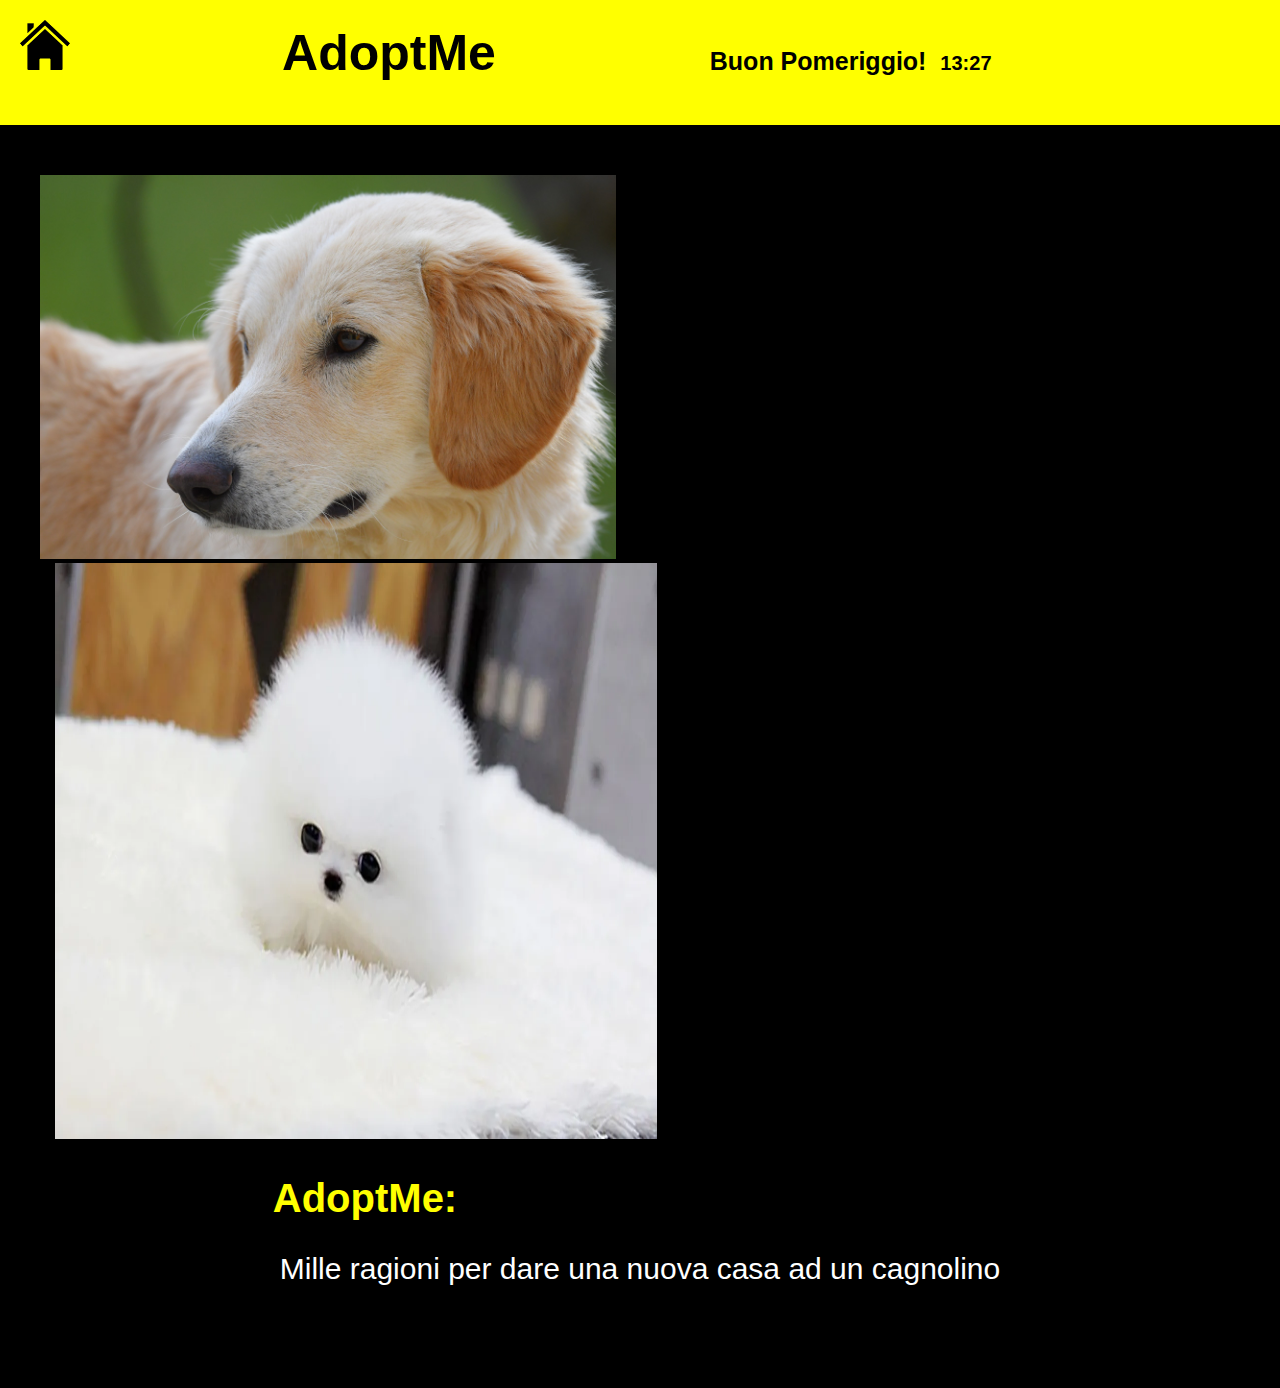
<file: index.html>
<!DOCTYPE html>
    <html>
        <head>
            <title>AdoptMe</title>
            <link rel="stylesheet" href="css/index.css">
        </head>
        
        <body>

            <script src="js/display_date.js"></script>

            <h1 id="title">
                <div>
                    <a href="index.html"><img src="img/home_icon.png" alt="Icon" width="50" height="50"></a>           
                    <span>AdoptMe</span>
                    <span id="greeting_message"></span>
                    <span id="date"></span>
                    <a href="motivations.html"><button id="button-benefits">vantaggi</button></a>
                    <a href="top_breeds.html"><button id="button-breeds">migliori razze</button></a>
                    <a href="table.html"><button id="button-multiplication-table">tabella</button></a>
                </div>
            </h1>
            

            <img id="doggo-1" src="img/cagnolino.jpg" alt="cagnolino1" width="500" height="500">
            <img id="doggo-2" src="img/cagnolino2.jpg" alt="cagnolino2" width="500" height="500">

            <h2 id="titolo-fondo-pagina">AdoptMe:</h1>
            <br>
            <p id="paragrafo-titolo" >Mille ragioni per dare una nuova casa ad un cagnolino</p>

            <br>
            <br>

            <a href="tabella_razze.html">Clicca qui per la tabella delle migliori razze</a>
            <br>
            <a href="motivi_per_prendere_un_cane.html">Clicca qui per capire perchè prendere un cane</a>


        </body>
    </html>
</file>
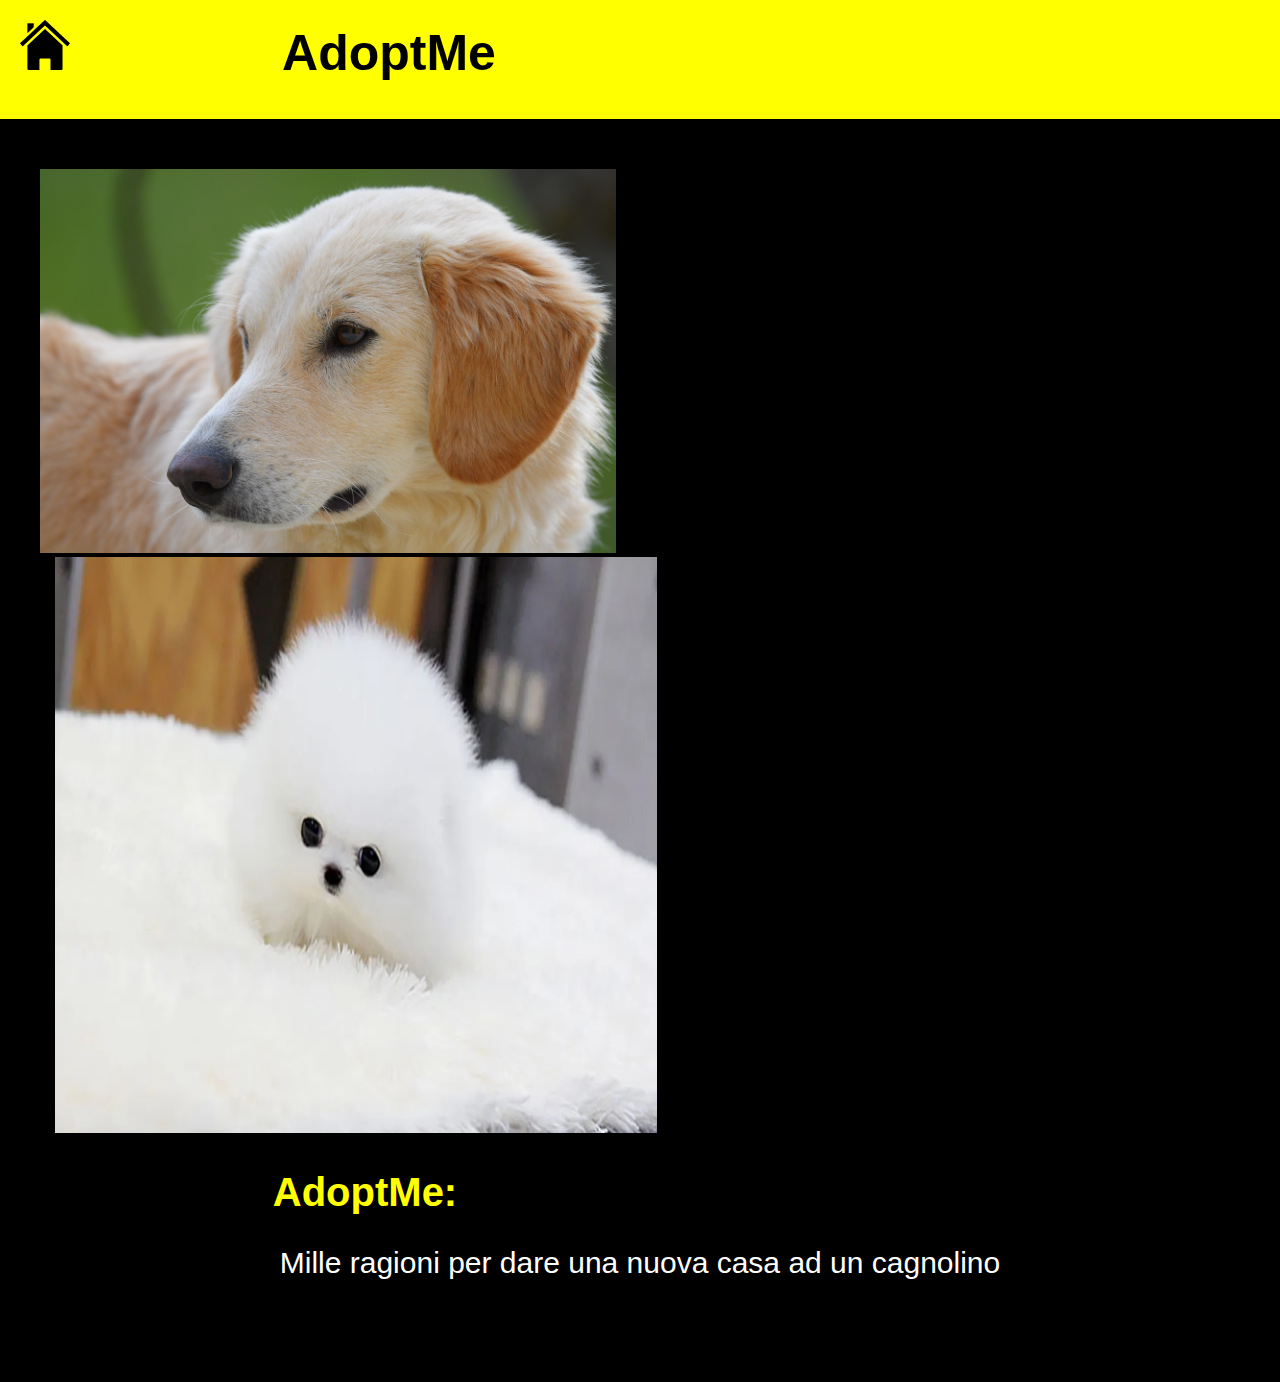
<file: LAB_02_10_Migliorini/index.html>
<!DOCTYPE html>
    <html>
        <head>
            <title>AdoptMe</title>
            <link rel="stylesheet" href="css/style.css">
        </head>
        
        <body>
            
            <h1 id="titolo">
                <div>
                    <a href="index.html"><img src="img/home_icon.png" alt="Icon" width="50" height="50"></a>           
                    <span>AdoptMe</span>
                    <a href="motivi_per_prendere_un_cane.html"><button id="bottone_vantaggi">vantaggi</button></a>
                    <a href="tabella_razze.html"><button id="bottone_razze">migliori razze</button></a>
                </div>
            </h1>
            

            <img id="cagnolino-1" src="img/cagnolino.jpg" alt="cagnolino1" width="500" height="500">
            <img id="cagnolino-2" src="img/cagnolino2.jpg" alt="cagnolino2" width="500" height="500">

            <h2 id="header-immagini-cagnolini">AdoptMe:</h1>
            <br>
            <p id="paragrafo-titolo" >Mille ragioni per dare una nuova casa ad un cagnolino</p>

            <br>
            <br>

            <a href="tabella_razze.html">Clicca qui per la tabella delle migliori razze</a>
            <br>
            <a href="motivi_per_prendere_un_cane.html">Clicca qui per capire perchè prendere un cane</a>


        </body>
    </html>
</file>
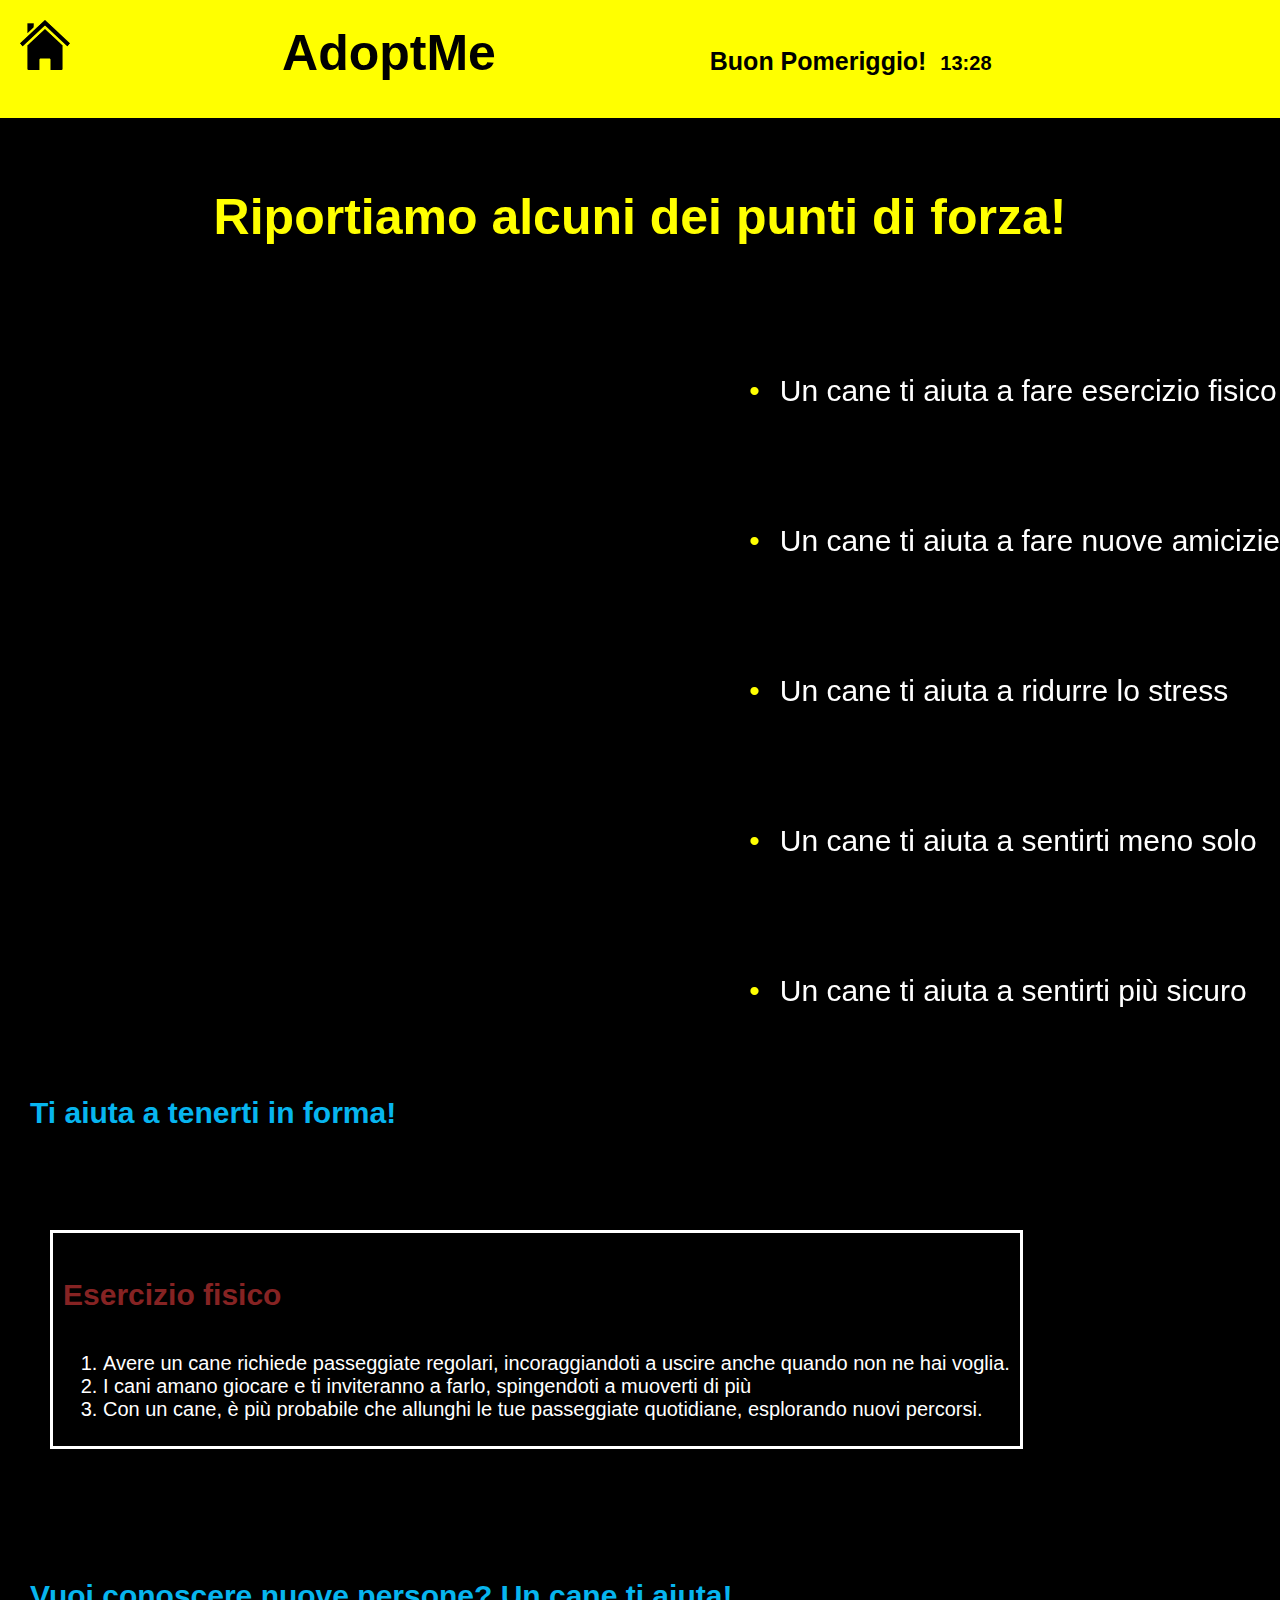
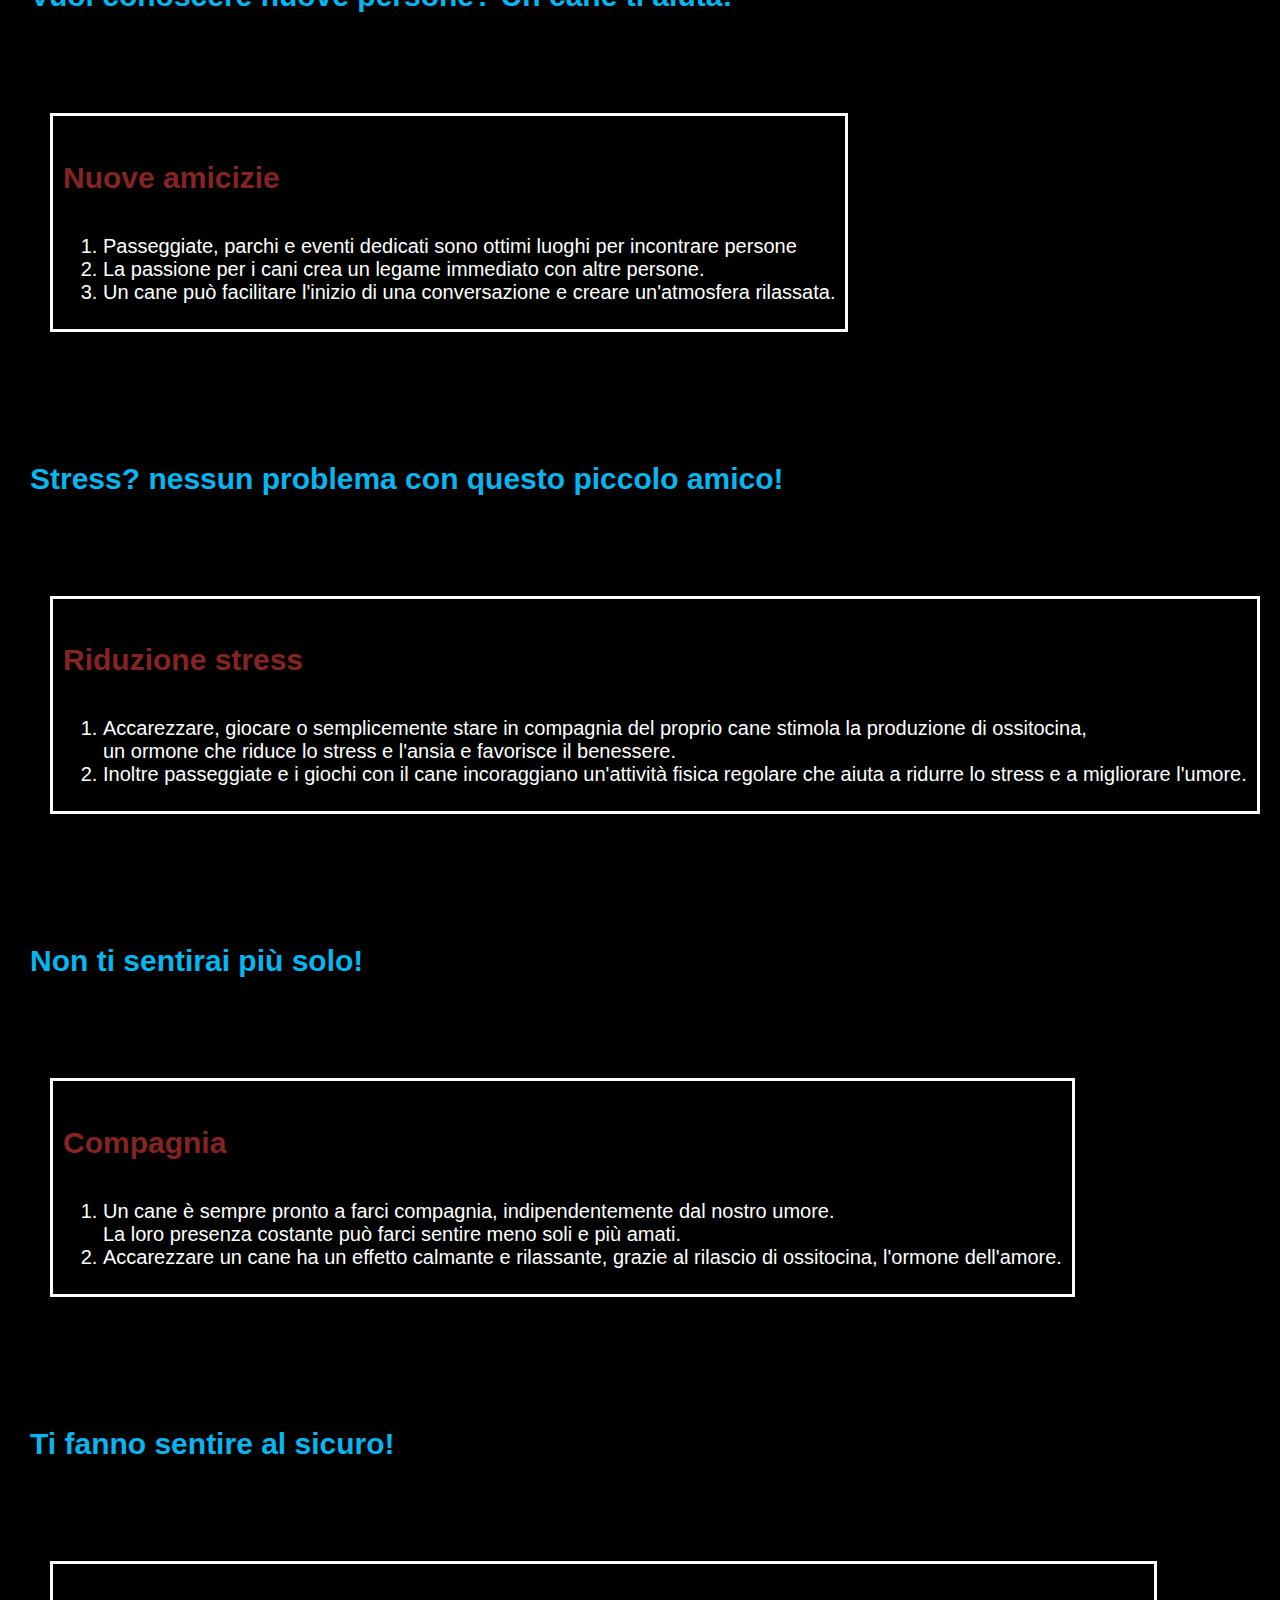
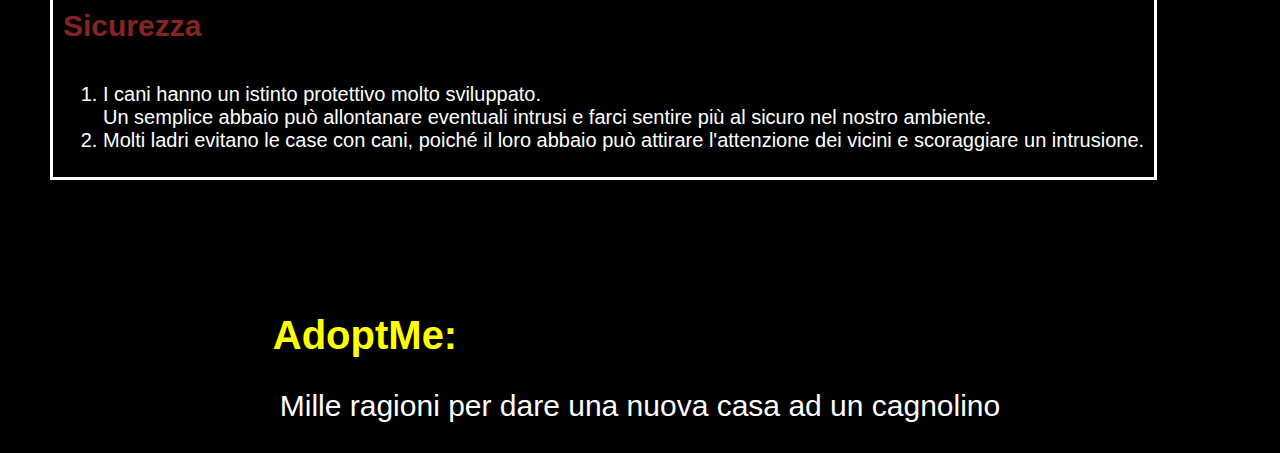
<file: motivations.html>
<!DOCTYPE html>
<html>
    <head>
        <title>AdoptMe</title>
        <link rel="stylesheet" href="css/motivations.css">
    </head>
    
    <body>

        
        <script src="js/display_date.js"></script>

        <h1 id="title">
            <div class="container">
                <a href="index.html"><img src="img/home_icon.png" alt="Icon" width="50" height="50"></a>           
                <span>AdoptMe</span>
                <span id="greeting_message"></span>
                <span id="date"></span>
                <a href="motivations.html"><button id="button-benefits">vantaggi</button></a>
                <a href="top_breeds.html"><button id="button-breeds">migliori razze</button></a>
                <a href="table.html"><button id="button-multiplication-table">tabella</button></a>
            </div>
        </h1>
        
        <h2 id="page-title-reasons">Riportiamo alcuni dei punti di forza!</h2>

        <ul>
            <li><a id="link-topic" href="#paragraph-exercise">Un cane ti aiuta a fare esercizio fisico</a></li>
            <li><a id="link-topic" href="#paragraph-friendship">Un cane ti aiuta a fare nuove amicizie</a></li>
            <li><a id="link-topic" href="#paragraph-stress">Un cane ti aiuta a ridurre lo stress</a></li>
            <li><a id="link-topic" href="#paragraph-loneliness">Un cane ti aiuta a sentirti meno solo</a></li>
            <li><a id="link-topic" href="#paragraph-security">Un cane ti aiuta a sentirti più sicuro</a></li>
        </ul>

        <h3 id="paragraph-exercise" class="paragraph-title">Ti aiuta a tenerti in forma!</h3>
         
        <div id="paragraph-explanation" class="border-box">
            <h4 id="paragraph-name">Esercizio fisico</h4>
            <ol class="paragraph-content">
                <li>Avere un cane richiede passeggiate regolari, incoraggiandoti a uscire anche quando non ne hai voglia.</li>
                <li>I cani amano giocare e ti inviteranno a farlo, spingendoti a muoverti di più</li>
                <li>Con un cane, è più probabile che allunghi le tue passeggiate quotidiane, esplorando nuovi percorsi.</li>
            </ol>
        </div>

        <h3 id="paragraph-friendship" class="paragraph-title">Vuoi conoscere nuove persone? Un cane ti aiuta!</h3>
         
        <div id="paragraph-explanation" class="border-box">
            <h4 id="paragraph-name">Nuove amicizie</h4>
            <ol class="paragraph-content">
                <li>Passeggiate, parchi e eventi dedicati sono ottimi luoghi per incontrare persone</li>
                <li>La passione per i cani crea un legame immediato con altre persone.</li>
                <li>Un cane può facilitare l'inizio di una conversazione e creare un'atmosfera rilassata.</li>
            </ol>
        </div>

        <h3 id="paragraph-stress" class="paragraph-title">Stress? nessun problema con questo piccolo amico!</h3>
         
        <div id="paragraph-explanation" class="border-box">
            <h4 id="paragraph-name">Riduzione stress</h4>
            <ol class="paragraph-content">
                <li>Accarezzare, giocare o semplicemente stare in compagnia del proprio cane stimola la produzione di ossitocina,<br> un ormone che riduce lo stress e l'ansia e favorisce il benessere.</li>
                <li>Inoltre passeggiate e i giochi con il cane incoraggiano un'attività fisica regolare che aiuta a ridurre lo stress e a migliorare l'umore.</li>
            </ol>
        </div>

        <h3 id="paragraph-loneliness" class="paragraph-title">Non ti sentirai più solo!</h3>
         
        <div id="paragraph-explanation" class="border-box">
            <h4 id="paragraph-name">Compagnia</h4>
            <ol class="paragraph-content">
                <li>Un cane è sempre pronto a farci compagnia, indipendentemente dal nostro umore.<br>La loro presenza costante può farci sentire meno soli e più amati.</li>
                <li> Accarezzare un cane ha un effetto calmante e rilassante, grazie al rilascio di ossitocina, l'ormone dell'amore.</li>
            </ol>
        </div>

        <h3 id="paragraph-security" class="paragraph-title">Ti fanno sentire al sicuro!</h3>
         
        <div id="paragraph-explanation" class="border-box">
            <h4 id="paragraph-name">Sicurezza</h4>
            <ol class="paragraph-content">
                <li>I cani hanno un istinto protettivo molto sviluppato.<br> Un semplice abbaio può allontanare eventuali intrusi e farci sentire più al sicuro nel nostro ambiente.</li>
                <li>Molti ladri evitano le case con cani, poiché il loro abbaio può attirare l'attenzione dei vicini e scoraggiare un intrusione.</li>
            </ol>
        </div>

        <h2 id="footer-title">AdoptMe:</h2>
        <br>
        <p id="footer-paragraph">Mille ragioni per dare una nuova casa ad un cagnolino</p> 

    </body>
</html>
</file>
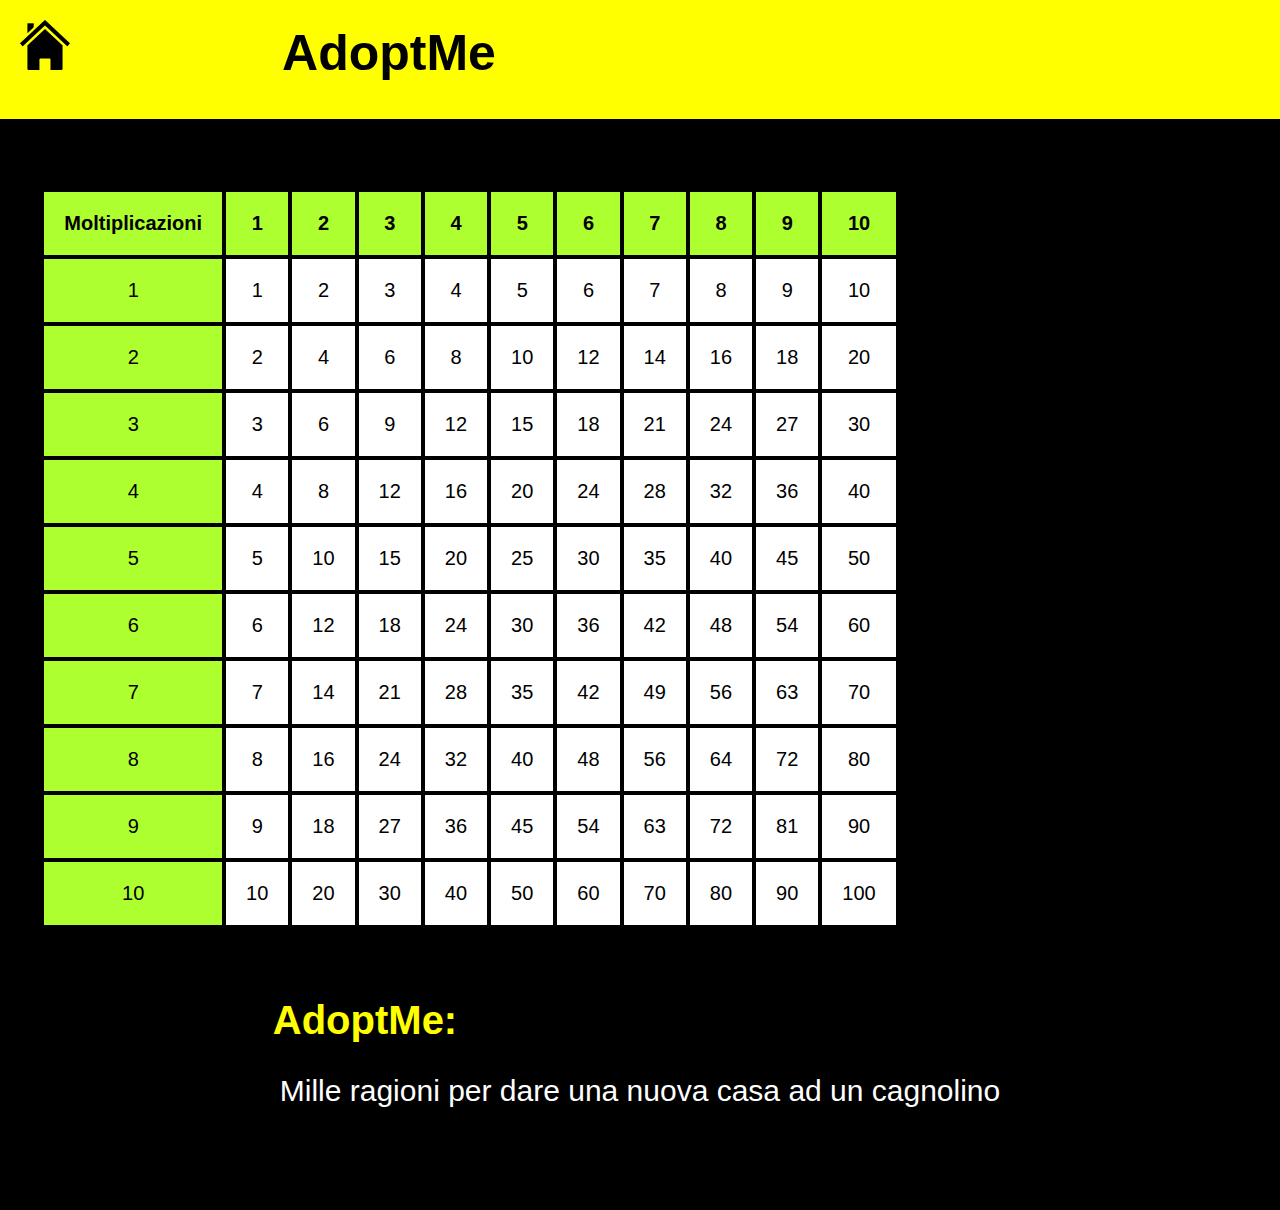
<file: table.html>
<!DOCTYPE html>
    <html>
        <head>
            <title>AdoptMe</title>
            <link rel="stylesheet" href="css/table.css">
        </head>
        
        <body>
            
            <h1 id="title">
                <div>
                    <a href="index.html"><img src="img/home_icon.png" alt="Icon" width="50" height="50"></a>           
                    <span>AdoptMe</span>
                    <a href="motivations.html"><button id="button-benefits">vantaggi</button></a>
                    <a href="top_breeds.html"><button id="button-breeds">migliori razze</button></a>
                </div>
            </h1>
            
            
            <table id="table-math">
                <tr>
                    <th>Moltiplicazioni</th>      
                </tr>

            </table>


            <h2 id="titolo-fondo-pagina">AdoptMe:</h1>
            <br>
            <p id="paragrafo-titolo" >Mille ragioni per dare una nuova casa ad un cagnolino</p>

            <br>
            <br>

            <a href="tabella_razze.html">Clicca qui per la tabella delle migliori razze</a>
            <br>
            <a href="motivi_per_prendere_un_cane.html">Clicca qui per capire perchè prendere un cane</a>

            <script src="js/table.js"></script>
        </body>
    </html>
</file>
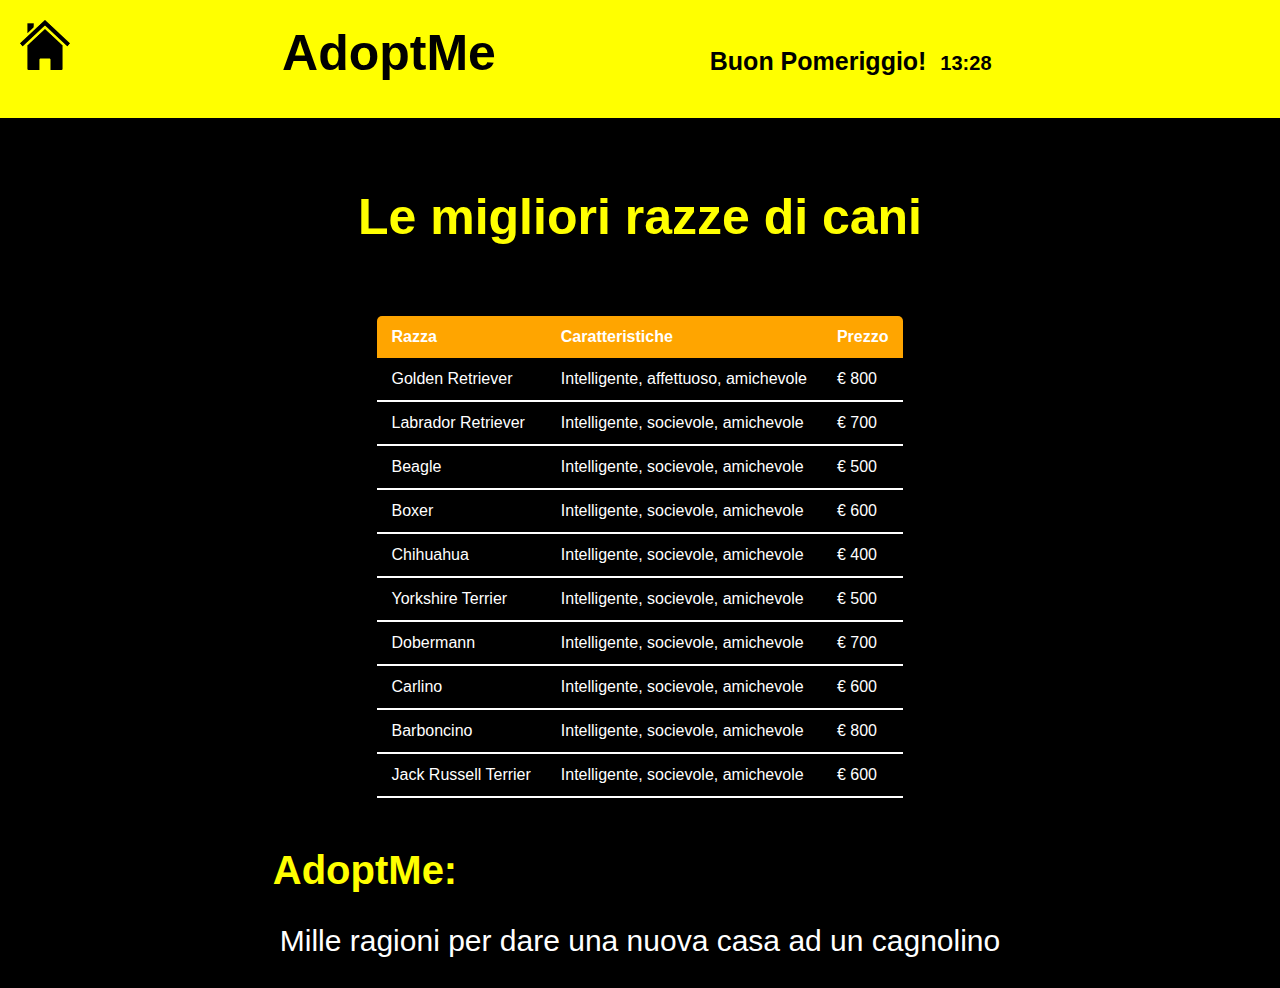
<file: top_breeds.html>
<!DOCTYPE html>
    <html>
        <head>
            <title>AdoptMe</title>
            <link rel="stylesheet" href="css/top_breeds.css">
        </head>
        
        <body>
            
            <script src="js/display_date.js"></script>

            <h1 id="title">
                <div>
                    <a href="index.html"><img src="img/home_icon.png" alt="Icon" width="50" height="50"></a>           
                    <span>AdoptMe</span>
                    <span id="greeting_message"></span>
                    <span id="date"></span>
                    <a href="motivations.html"><button id="button-advantages">vantaggi</button></a>
                    <a href="top_breeds.html"><button id="button-breeds">migliori razze</button></a>
                    <a href="table.html"><button id="button-multiplication-table">tabella</button></a>
                </div>
            </h1>
            
            <h2 id="breeds-page-title">Le migliori razze di cani</h2>


            <table class="content-table">
              <thead>
                  <tr>
                      <th>Razza</th>
                      <th>Caratteristiche</th>
                      <th>Prezzo</th>
                  </tr>
                  <tr>
                      <td>Golden Retriever</td>
                      <td>Intelligente, affettuoso, amichevole</td>
                      <td>€ 800</td>
                  </tr>
                  <tr>
                      <td>Labrador Retriever</td>
                      <td>Intelligente, socievole, amichevole</td>
                      <td>€ 700</td>
                  </tr>
                  <tr>
                      <td>Beagle</td>
                      <td>Intelligente, socievole, amichevole</td>
                      <td>€ 500</td>
                  </tr>
                  <tr>
                      <td>Boxer</td>
                      <td>Intelligente, socievole, amichevole</td>
                      <td>€ 600</td>
                  </tr>
                  <tr>
                      <td>Chihuahua</td>
                      <td>Intelligente, socievole, amichevole</td>
                      <td>€ 400</td>
                  </tr>
                  <tr>
                      <td>Yorkshire Terrier</td>
                      <td>Intelligente, socievole, amichevole</td>
                      <td>€ 500</td>
                  </tr>
                  <tr>
                      <td>Dobermann</td>
                      <td>Intelligente, socievole, amichevole</td>
                      <td>€ 700</td>
                  </tr>
                  <tr>
                      <td>Carlino</td>
                      <td>Intelligente, socievole, amichevole</td>
                      <td>€ 600</td>
                  </tr>
                  <tr>
                      <td>Barboncino</td>
                      <td>Intelligente, socievole, amichevole</td>
                      <td>€ 800</td>
                  </tr>
                  <tr>
                      <td>Jack Russell Terrier</td>
                      <td>Intelligente, socievole, amichevole</td>
                      <td>€ 600</td>
                  </tr>

              </thead>     
          </table>


            <h2 id="title-bottom-page">AdoptMe:</h1>
            <br>
            <p id="paragraph-title" >Mille ragioni per dare una nuova casa ad un cagnolino</p>

              <!-- Add the following code snippet to the body of the page: -->

        </body>
    </html>
</file>
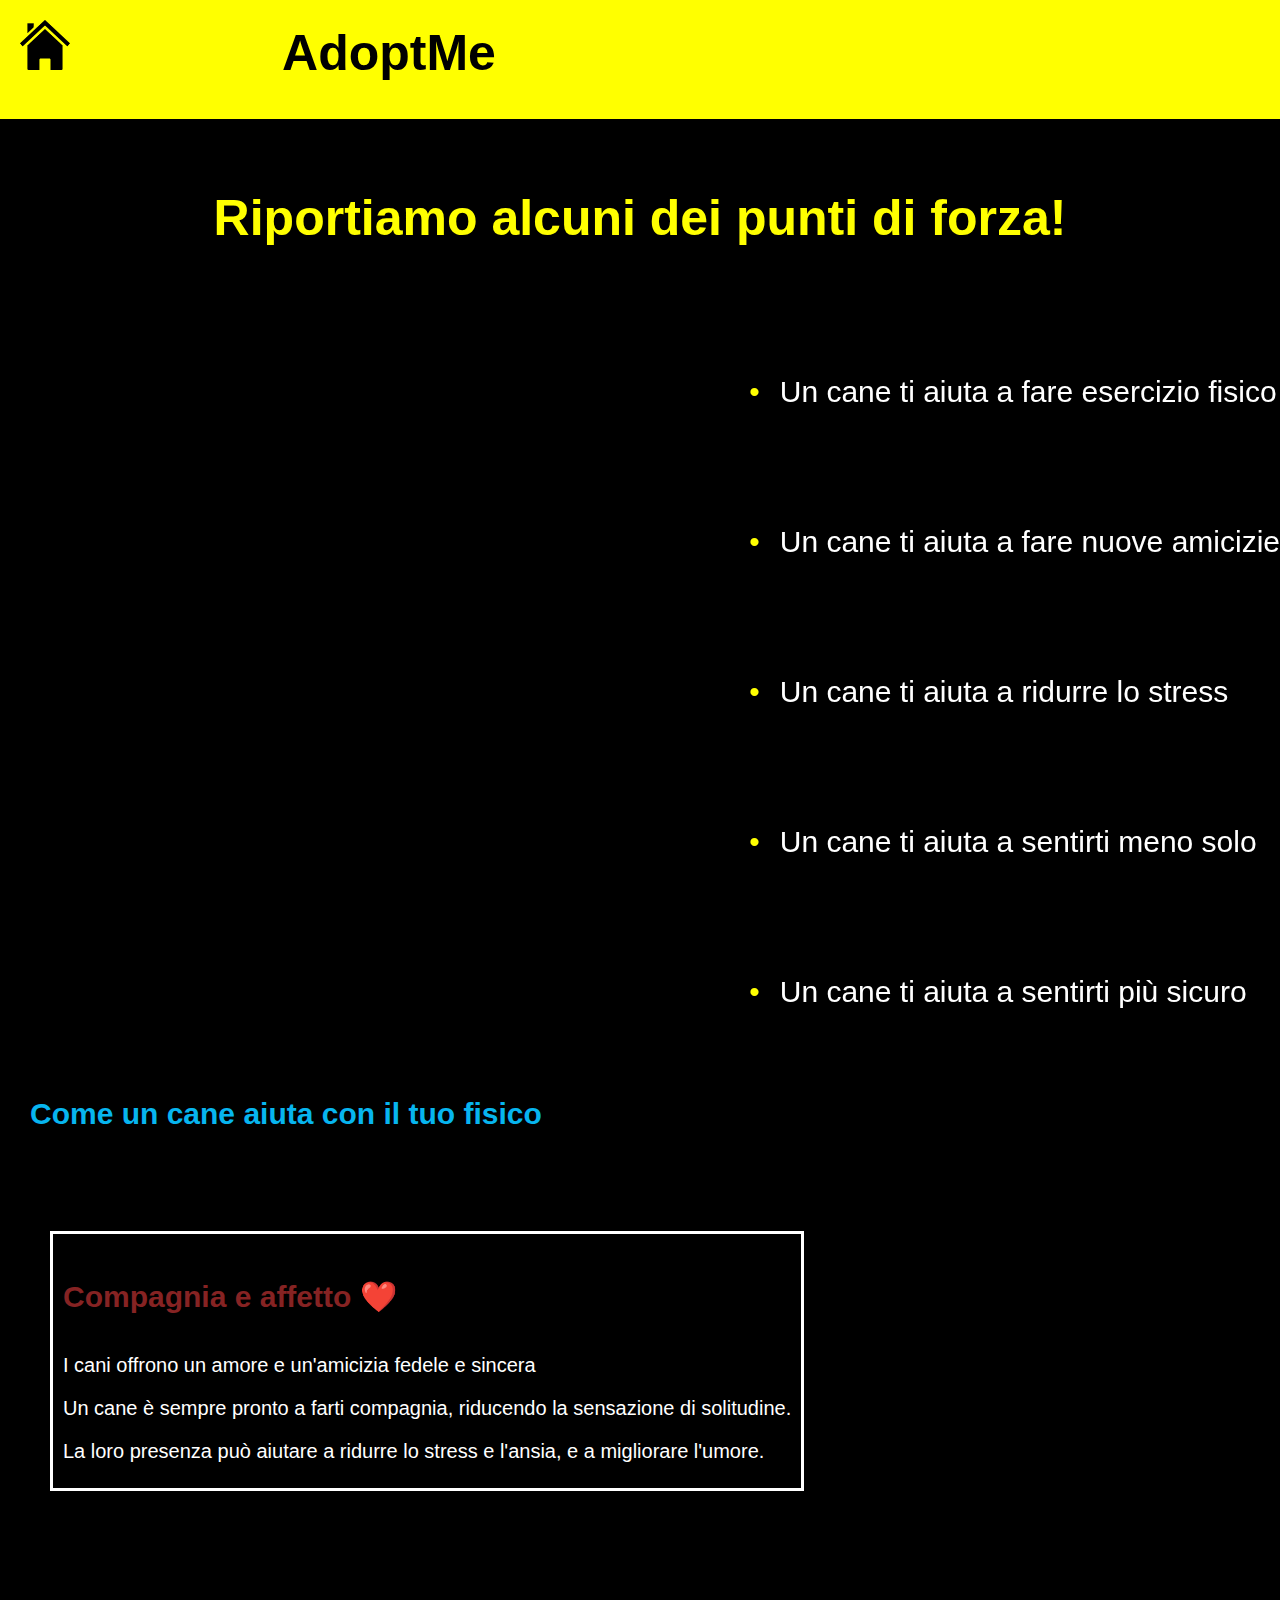
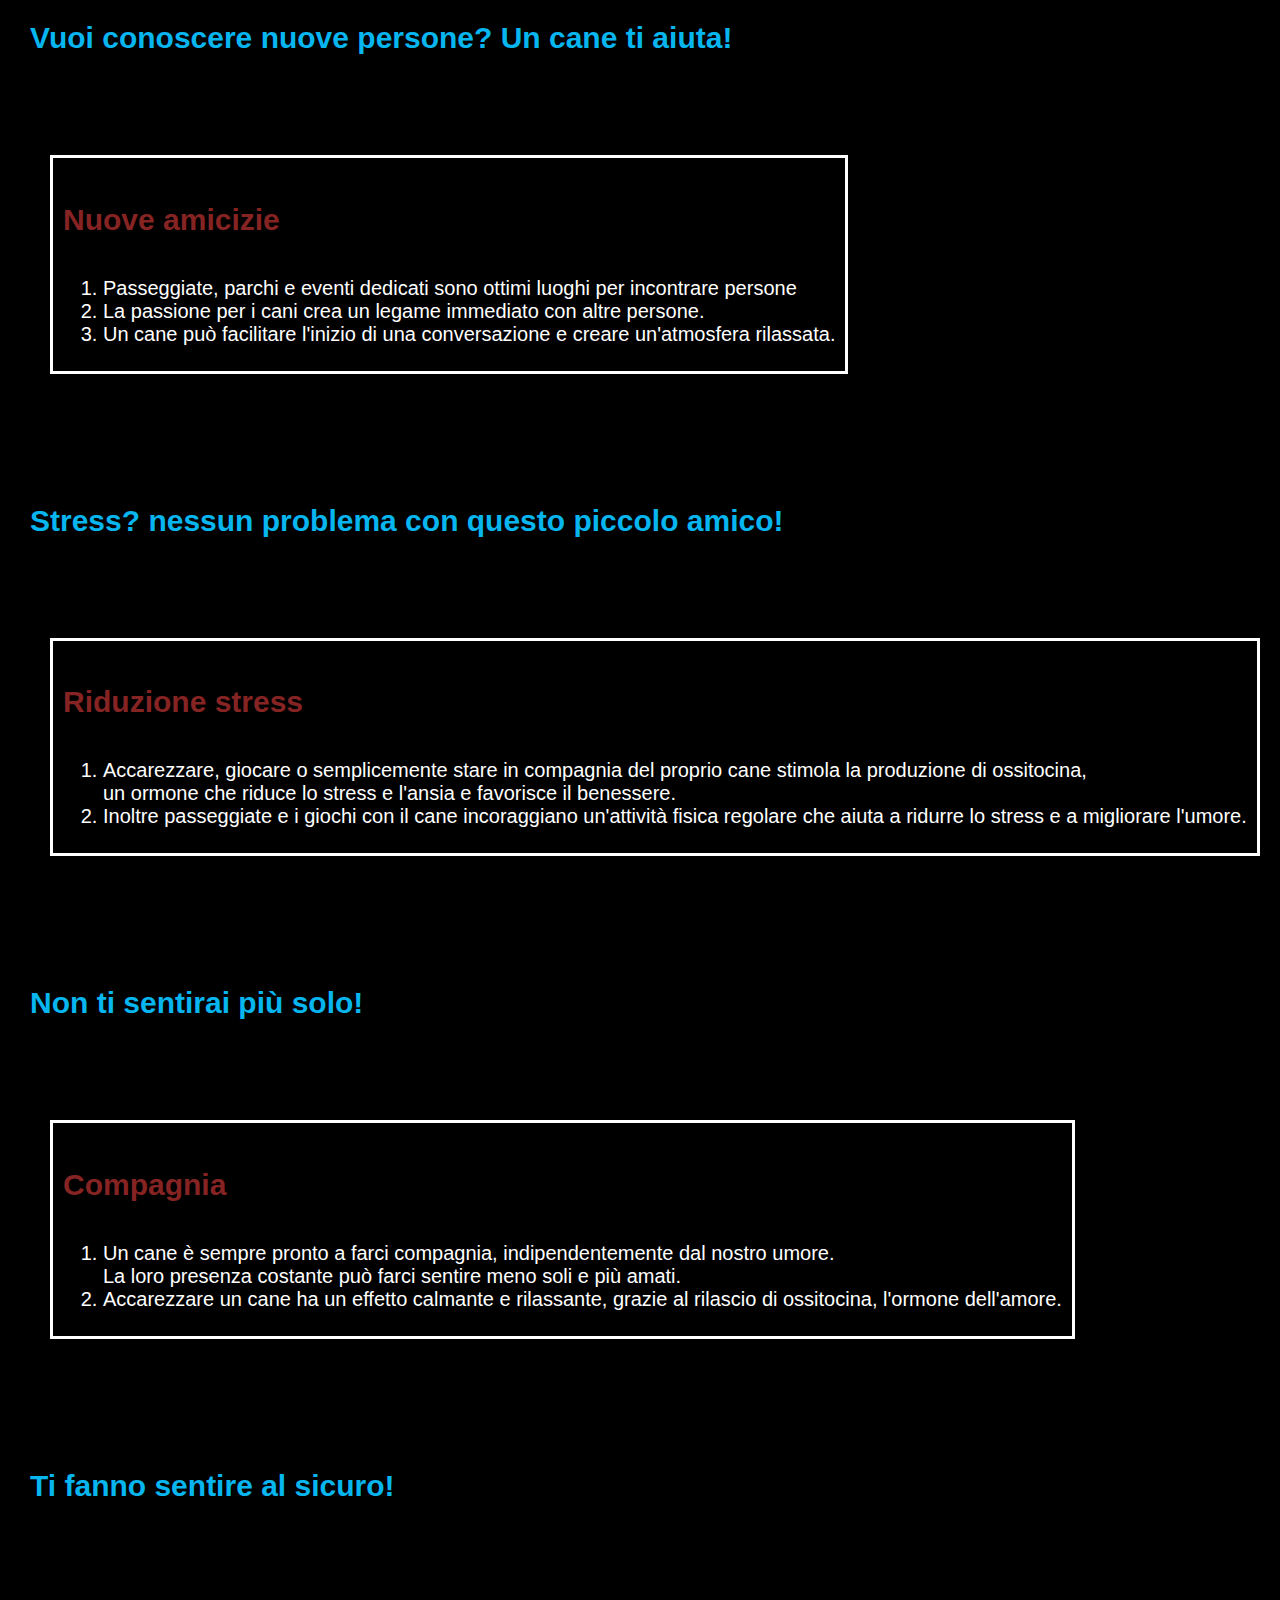
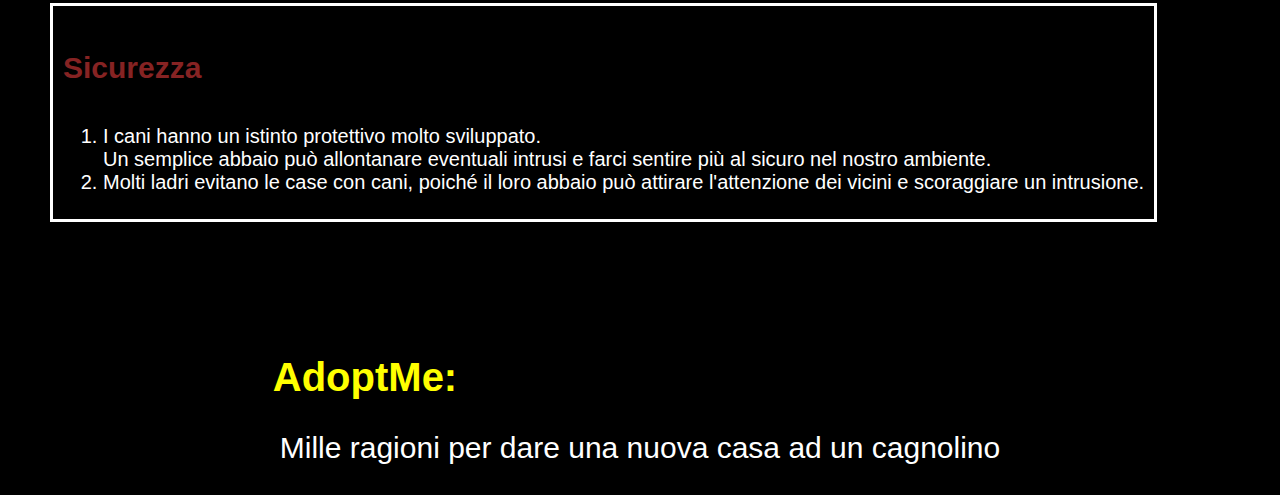
<file: LAB_02_10_Migliorini/motivations.html>
<!DOCTYPE html>
<html>
    <head>
        <title>AdoptMe</title>
        <link rel="stylesheet" href="css/motivations.css">
    </head>
    
    <body>
        
        <h1 id="title">
            <div>
                <a href="index.html"><img src="img/home_icon.png" alt="Icon" width="50" height="50"></a>           
                <span>AdoptMe</span>
                <a href="motivations.html"><button id="button-benefits">vantaggi</button></a>
                <a href="top_breeds.html"><button id="button-breeds">migliori razze</button></a>
            </div>
        </h1>
        
        <h2 id="page-title-reasons">Riportiamo alcuni dei punti di forza!</h2>

        <ul>
            <li><a id="link-topic" href="#paragraph-exercise">Un cane ti aiuta a fare esercizio fisico</a></li>
            <li><a id="link-topic" href="#paragraph-friendship">Un cane ti aiuta a fare nuove amicizie</a></li>
            <li><a id="link-topic" href="#paragraph-stress">Un cane ti aiuta a ridurre lo stress</a></li>
            <li><a id="link-topic" href="#paragraph-loneliness">Un cane ti aiuta a sentirti meno solo</a></li>
            <li><a id="link-topic" href="#paragraph-security">Un cane ti aiuta a sentirti più sicuro</a></li>
        </ul>

        <h3 id="paragraph-exercise" class="paragraph-title">Come un cane aiuta con il tuo fisico</h3>
            
        <div id="paragraph-explanation" class="border-box">
            <h4 id="paragraph-name">Compagnia e affetto ❤️</h4>
            <p class="paragraph-content"> I cani offrono un amore e un'amicizia fedele e sincera</p>
            <p class="paragraph-content">Un cane è sempre pronto a farti compagnia, riducendo la sensazione di solitudine.</p>
            <p class="paragraph-content">La loro presenza può aiutare a ridurre lo stress e l'ansia, e a migliorare l'umore.</p>    
        </div>

        <h3 id="paragraph-friendship" class="paragraph-title">Vuoi conoscere nuove persone? Un cane ti aiuta!</h3>
         
        <div id="paragraph-explanation" class="border-box">
            <h4 id="paragraph-name">Nuove amicizie</h4>
            <ol class="paragraph-content">
                <li>Passeggiate, parchi e eventi dedicati sono ottimi luoghi per incontrare persone</li>
                <li>La passione per i cani crea un legame immediato con altre persone.</li>
                <li>Un cane può facilitare l'inizio di una conversazione e creare un'atmosfera rilassata.</li>
            </ol>
        </div>

        <h3 id="paragraph-stress" class="paragraph-title">Stress? nessun problema con questo piccolo amico!</h3>
         
        <div id="paragraph-explanation" class="border-box">
            <h4 id="paragraph-name">Riduzione stress</h4>
            <ol class="paragraph-content">
                <li>Accarezzare, giocare o semplicemente stare in compagnia del proprio cane stimola la produzione di ossitocina,<br> un ormone che riduce lo stress e l'ansia e favorisce il benessere.</li>
                <li>Inoltre passeggiate e i giochi con il cane incoraggiano un'attività fisica regolare che aiuta a ridurre lo stress e a migliorare l'umore.</li>
            </ol>
        </div>

        <h3 id="paragraph-loneliness" class="paragraph-title">Non ti sentirai più solo!</h3>
         
        <div id="paragraph-explanation" class="border-box">
            <h4 id="paragraph-name">Compagnia</h4>
            <ol class="paragraph-content">
                <li>Un cane è sempre pronto a farci compagnia, indipendentemente dal nostro umore.<br>La loro presenza costante può farci sentire meno soli e più amati.</li>
                <li> Accarezzare un cane ha un effetto calmante e rilassante, grazie al rilascio di ossitocina, l'ormone dell'amore.</li>
            </ol>
        </div>

        <h3 id="paragraph-security" class="paragraph-title">Ti fanno sentire al sicuro!</h3>
         
        <div id="paragraph-explanation" class="border-box">
            <h4 id="paragraph-name">Sicurezza</h4>
            <ol class="paragraph-content">
                <li>I cani hanno un istinto protettivo molto sviluppato.<br> Un semplice abbaio può allontanare eventuali intrusi e farci sentire più al sicuro nel nostro ambiente.</li>
                <li>Molti ladri evitano le case con cani, poiché il loro abbaio può attirare l'attenzione dei vicini e scoraggiare un intrusione.</li>
            </ol>
        </div>

        <h2 id="footer-title">AdoptMe:</h2>
        <br>
        <p id="footer-paragraph">Mille ragioni per dare una nuova casa ad un cagnolino</p>

    </body>
</html>
</file>
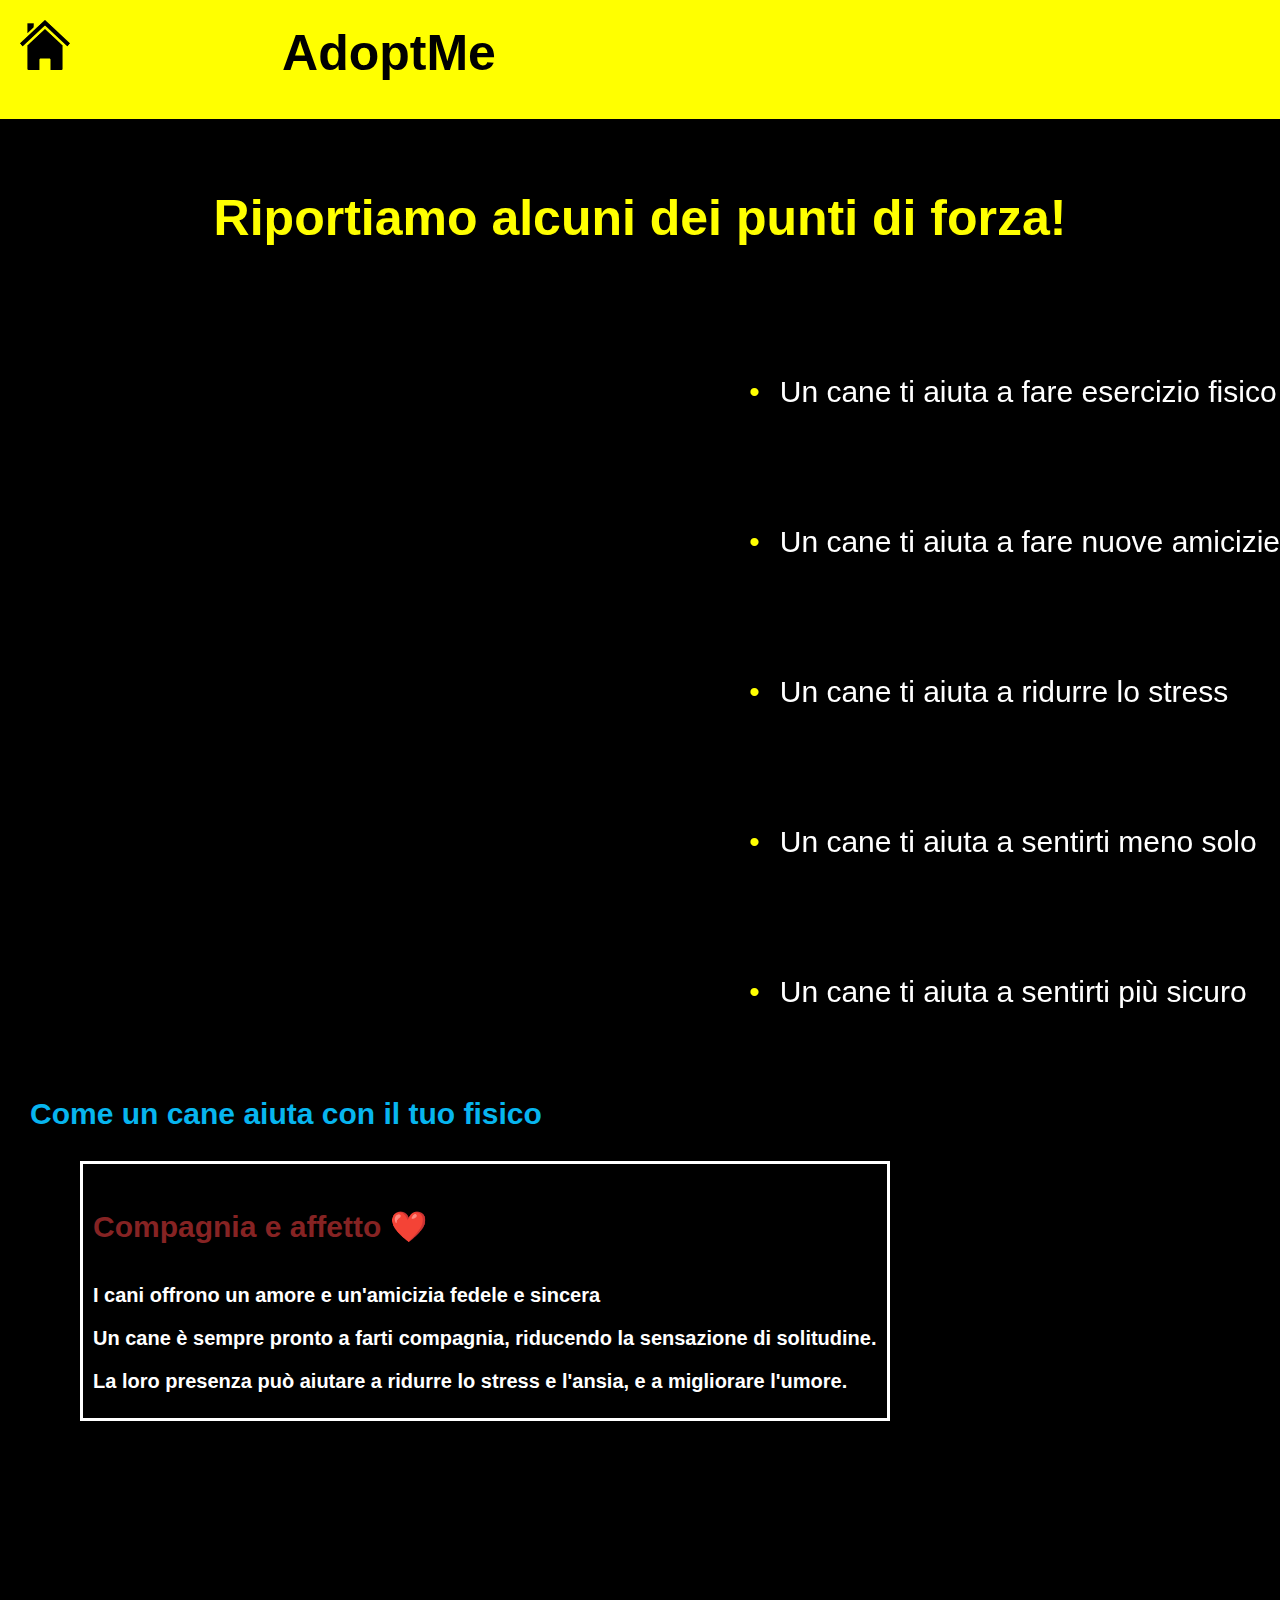
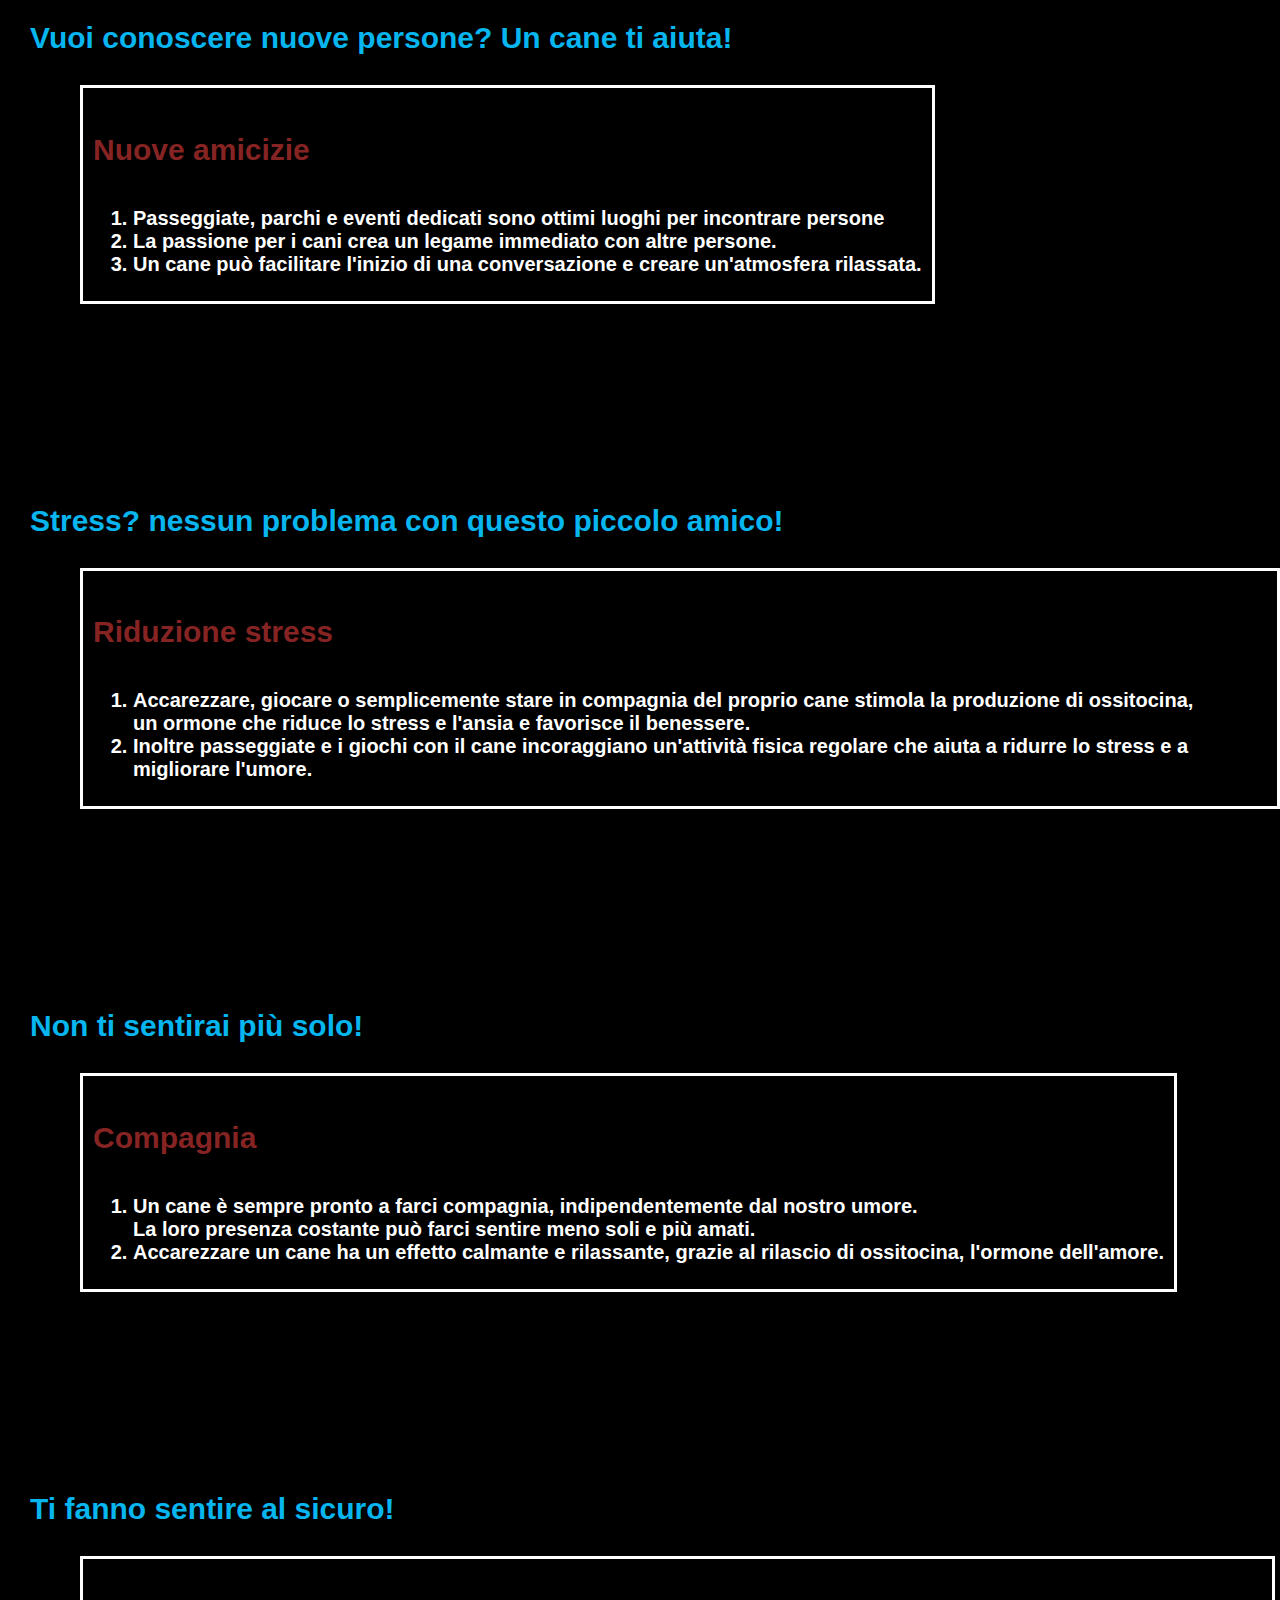
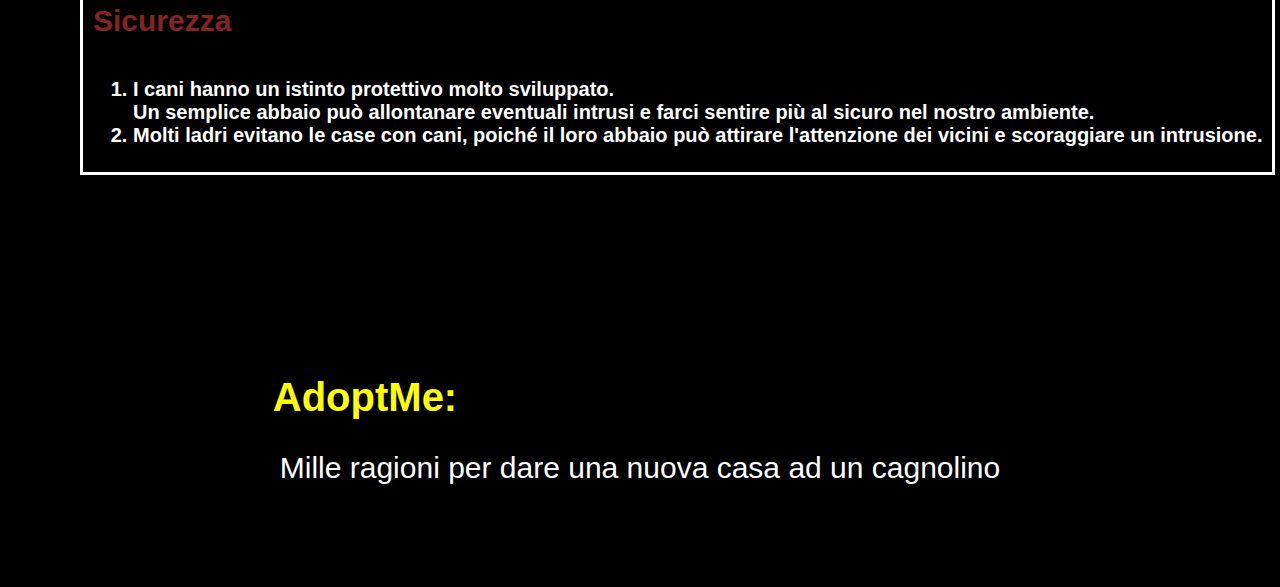
<file: LAB_02_10_Migliorini/motivi_per_prendere_un_cane.html>
<!DOCTYPE html>
    <html>
        <head>
            <title>AdoptMe</title>
            <link rel="stylesheet" href="css/style.css">
        </head>
        
        <body>
            
            <h1 id="titolo">
                <div>
                    <a href="index.html"><img src="img/home_icon.png" alt="Icon" width="50" height="50"></a>           
                    <span>AdoptMe</span>
                    <a href="motivi_per_prendere_un_cane.html"><button id="bottone_vantaggi">vantaggi</button></a>
                    <a href="tabella_razze.html"><button id="bottone_razze">migliori razze</button></a>
                </div>
            </h1>
            
                <h2 id="titolo-pagina-motivazioni">Riportiamo alcuni dei punti di forza!</h2>

                <ul>
                    <li><a id="link-argomento" href="#paragrafo-esercizio">Un cane ti aiuta a fare esercizio fisico</a></li>
                    <li><a id="link-argomento" href="#paragrafo-amicizia">Un cane ti aiuta a fare nuove amicizie</a></li>
                    <li><a id="link-argomento" href="#paragrafo-stress">Un cane ti aiuta a ridurre lo stress</a></li>
                    <li><a id="link-argomento" href="#paragrafo-solitudine">Un cane ti aiuta a sentirti meno solo</a></li>
                    <li><a id="link-argomento" href="#paragrafo-sicurezza">Un cane ti aiuta a sentirti più sicuro</a></li>
                </ul>

            <h3 id="paragrafo-esercizio" class="titolo-paragrafi">Come un cane aiuta con il tuo fisico</p>
                
            <div  id="spiegazione-paragrafo" class="border-box">
                <h4 id="nome-paragrafo">Compagnia e affetto ❤️</h4>
                <p id="paragrafi-spiegazione"> I cani offrono un amore e un'amicizia fedele e sincera</p>
                <p id="paragrafi-spiegazione">Un cane è sempre pronto a farti compagnia, riducendo la sensazione di solitudine.</p>
                <p id="paragrafi-spiegazione">La loro presenza può aiutare a ridurre lo stress e l'ansia, e a migliorare l'umore.</p>    
            </div>


            <h3  id="paragrafo-amicizia" class="titolo-paragrafi">Vuoi conoscere nuove persone? Un cane ti aiuta!</p>
             
                <div id="spiegazione-paragrafo" class="border-box">
                    <h4 id="nome-paragrafo">Nuove amicizie</h4>
                    <ol id="paragrafi-spiegazione">
                        <li>Passeggiate, parchi e eventi dedicati sono ottimi luoghi per incontrare persone</li>
                        <li>La passione per i cani crea un legame immediato con altre persone.</li>
                        <li>Un cane può facilitare l'inizio di una conversazione e creare un'atmosfera rilassata.</li>
                    </ol>
                </div>




            <h3  id="paragrafo-stress" class="titolo-paragrafi">Stress? nessun problema con questo piccolo amico!</p>
             
                <div id="spiegazione-paragrafo" class="border-box">
                    <h4 id="nome-paragrafo">Riduzione stress</h4>
                    <ol id="paragrafi-spiegazione">
                        <li>Accarezzare, giocare o semplicemente stare in compagnia del proprio cane stimola la produzione di ossitocina,<br> un ormone che riduce lo stress e l'ansia e favorisce il benessere.</li>
                        <li>Inoltre passeggiate e i giochi con il cane incoraggiano un'attività fisica regolare che aiuta a ridurre lo stress e a migliorare l'umore.</li>
                    </ol>
                </div>


                <h3  id="paragrafo-solitudine" class="titolo-paragrafi">Non ti sentirai più solo!</p>
             
                    <div id="spiegazione-paragrafo" class="border-box">
                        <h4 id="nome-paragrafo">Compagnia</h4>
                        <ol id="paragrafi-spiegazione">
                            <li>Un cane è sempre pronto a farci compagnia, indipendentemente dal nostro umore.<br>La loro presenza costante può farci sentire meno soli e più amati.</li>
                            <li> Accarezzare un cane ha un effetto calmante e rilassante, grazie al rilascio di ossitocina, l'ormone dell'amore.</li>
                        </ol>
                    </div>

                    <h3  id="paragrafo-sicurezza" class="titolo-paragrafi">Ti fanno sentire al sicuro!</p>
             
                        <div id="spiegazione-paragrafo" class="border-box">
                            <h4 id="nome-paragrafo">Sicurezza</h4>
                            <ol id="paragrafi-spiegazione">
                                <li>I cani hanno un istinto protettivo molto sviluppato.<br> Un semplice abbaio può allontanare eventuali intrusi e farci sentire più al sicuro nel nostro ambiente.</li>
                                <li>Molti ladri evitano le case con cani, poiché il loro abbaio può attirare l'attenzione dei vicini e scoraggiare un intrusione.</li>
                            </ol>
                        </div>

            <h2 id="header-immagini-cagnolini">AdoptMe:</h1>
            <br>
            <p id="paragrafo-titolo" >Mille ragioni per dare una nuova casa ad un cagnolino</p>

            <br>
            <br>

            <a href="tabella_razze.html">Clicca qui per la tabella delle migliori razze</a>
            <br>
            <a href="motivi_per_prendere_un_cane.html">Clicca qui per capire perchè prendere un cane</a>


        </body>
    </html>
</file>
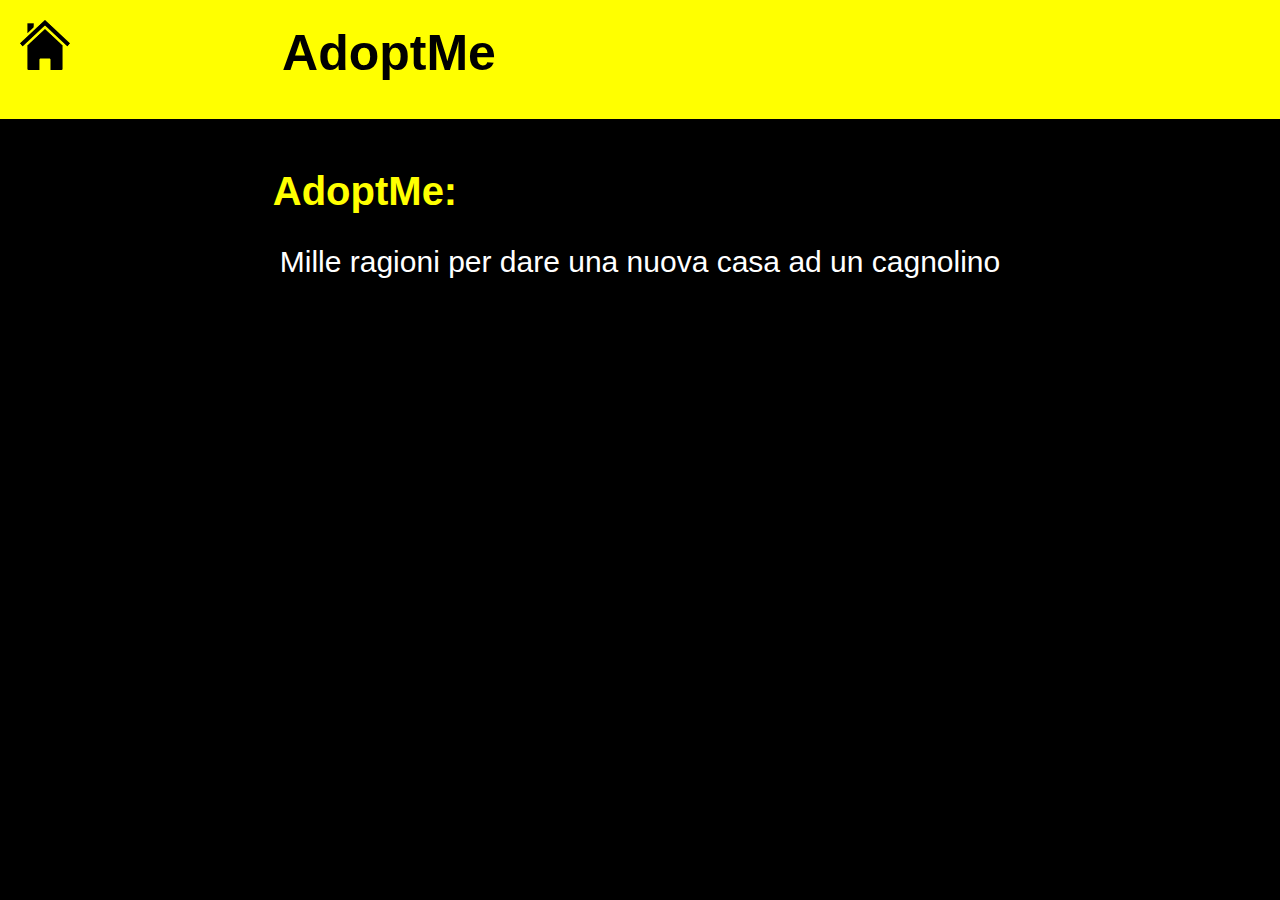
<file: LAB_02_10_Migliorini/tabella_razze.html>
<!DOCTYPE html>
    <html>
        <head>
            <title>AdoptMe</title>
            <link rel="stylesheet" href="css/style.css">
        </head>
        
        <body>
            
            <h1 id="titolo">
                <div>
                    <a href="index.html"><img src="img/home_icon.png" alt="Icon" width="50" height="50"></a>           
                    <span>AdoptMe</span>
                    <a href="motivi_per_prendere_un_cane.html"><button id="bottone_vantaggi">vantaggi</button></a>
                    <a href="tabella_razze.html"><button id="bottone_razze">migliori razze</button></a>
                </div>
            </h1>
            
            <h2 id="header-immagini-cagnolini">AdoptMe:</h1>
            <br>
            <p id="paragrafo-titolo" >Mille ragioni per dare una nuova casa ad un cagnolino</p>

              <!-- Add the following code snippet to the body of the page: -->
               




            <br>
            <br>

            <a href="tabella_razze.html">Clicca qui per la tabella delle migliori razze</a>
            <br>
            <a href="motivi_per_prendere_un_cane.html">Clicca qui per capire perchè prendere un cane</a>


        </body>
    </html>
</file>
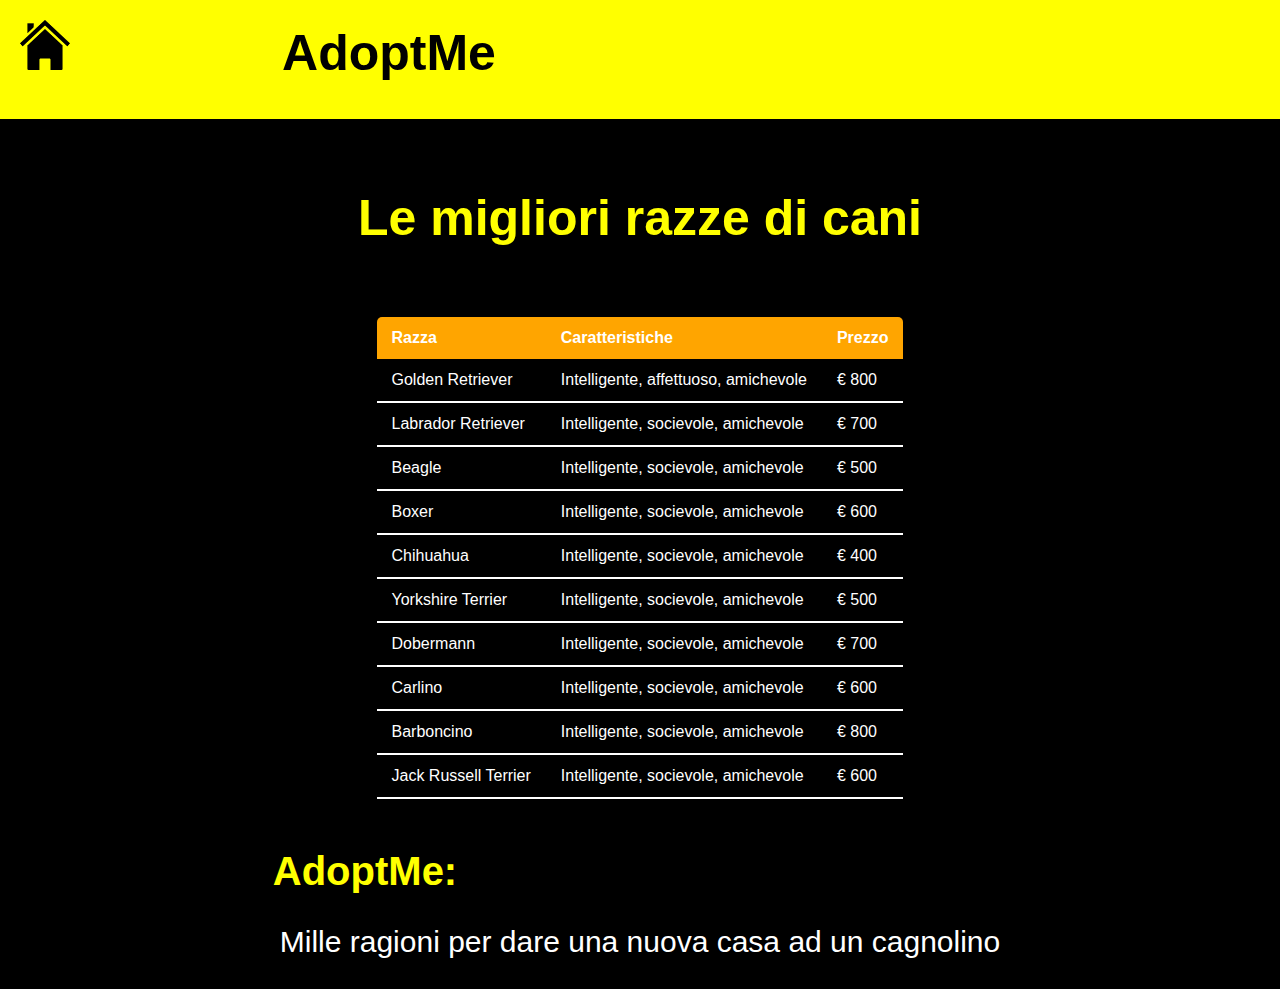
<file: LAB_02_10_Migliorini/top_breeds.html>
<!DOCTYPE html>
    <html>
        <head>
            <title>AdoptMe</title>
            <link rel="stylesheet" href="css/top_breeds.css">
        </head>
        
        <body>
            
            <h1 id="title">
                <div>
                    <a href="index.html"><img src="img/home_icon.png" alt="Icon" width="50" height="50"></a>           
                    <span>AdoptMe</span>
                    <a href="motivi_per_prendere_un_cane.html"><button id="button-advantages">vantaggi</button></a>
                    <a href="tabella_razze.html"><button id="button-breeds">migliori razze</button></a>
                </div>
            </h1>
            
            <h2 id="breeds-page-title">Le migliori razze di cani</h2>


            <table class="content-table">
              <thead>
                  <tr>
                      <th>Razza</th>
                      <th>Caratteristiche</th>
                      <th>Prezzo</th>
                  </tr>
                  <tr>
                      <td>Golden Retriever</td>
                      <td>Intelligente, affettuoso, amichevole</td>
                      <td>€ 800</td>
                  </tr>
                  <tr>
                      <td>Labrador Retriever</td>
                      <td>Intelligente, socievole, amichevole</td>
                      <td>€ 700</td>
                  </tr>
                  <tr>
                      <td>Beagle</td>
                      <td>Intelligente, socievole, amichevole</td>
                      <td>€ 500</td>
                  </tr>
                  <tr>
                      <td>Boxer</td>
                      <td>Intelligente, socievole, amichevole</td>
                      <td>€ 600</td>
                  </tr>
                  <tr>
                      <td>Chihuahua</td>
                      <td>Intelligente, socievole, amichevole</td>
                      <td>€ 400</td>
                  </tr>
                  <tr>
                      <td>Yorkshire Terrier</td>
                      <td>Intelligente, socievole, amichevole</td>
                      <td>€ 500</td>
                  </tr>
                  <tr>
                      <td>Dobermann</td>
                      <td>Intelligente, socievole, amichevole</td>
                      <td>€ 700</td>
                  </tr>
                  <tr>
                      <td>Carlino</td>
                      <td>Intelligente, socievole, amichevole</td>
                      <td>€ 600</td>
                  </tr>
                  <tr>
                      <td>Barboncino</td>
                      <td>Intelligente, socievole, amichevole</td>
                      <td>€ 800</td>
                  </tr>
                  <tr>
                      <td>Jack Russell Terrier</td>
                      <td>Intelligente, socievole, amichevole</td>
                      <td>€ 600</td>
                  </tr>

              </thead>     
          </table>


            <h2 id="title-bottom-page">AdoptMe:</h1>
            <br>
            <p id="paragraph-title" >Mille ragioni per dare una nuova casa ad un cagnolino</p>

              <!-- Add the following code snippet to the body of the page: -->

        </body>
    </html>
</file>
<file: css/index.css>
html {
    scroll-behavior: smooth;
}

#title {
    font-family: Verdana, Geneva, Tahoma, sans-serif;
    font-size: 50px;
    text-align: left;
    color: black;
    margin-top: 0px;
    margin-bottom: 50px;
    background-color: yellow;
    padding: 20px;
}

#title span {
    position: relative;
    top: 0px;
    left: 200px;
}

#title div {
    position: relative;
    top: 0px; 
    left: 0px;
}

#button-benefits {
    font-size: 20px;
    text-align: center;
    color: black;
    padding: 10px;
    margin-left: 1400px;
    margin-top: -48px;
    border: 2px solid black;
    background-color: yellow; /* Add a background color for the button */
    display: block;
    transition: background-color 0.3s, color 0.3s;
}

#button-benefits:hover {
    background-color: black;
    color: white;
}

#button-breeds {
    font-size: 20px;
    text-align: center;
    color: black;
    padding: 10px;
    margin-left: 1600px;
    margin-top: -45px;
    border: 2px solid black;
    background-color: yellow; /* Add a background color for the button */
    display: block;
    transition: background-color 0.3s, color 0.3s;
}

#button-breeds:hover {
    background-color: black;
    color: white;
}

#button-multiplication-table {
    font-size: 20px;
    text-align: center;
    color: black;
    padding: 10px;
    margin-left: 1750px;
    margin-top: -48px; /* Adjust as needed */
    border: 2px solid black;
    background-color: yellow; /* Add a background color for the button */
    display: block;
    transition: background-color 0.3s, color 0.3s;
}

#button-multiplication-table:hover {
    background-color: black;
    color: white;
}


a {
    text-decoration: none;
    color: black;
}

#titolo-fondo-pagina {
    font-size: 40px;
    text-align: center;
    color: yellow;
    margin-right: 550px;
}

#paragrafo-titolo{
    font-size: 30px;
    text-align: center;
    color: white;
    margin-top: -20px;
}

body {
    background-color:black;
    font-family: Arial, sans-serif;
    margin: 0;
    padding: 0;
}

#doggo-1 {
    width: 45%;
    height: auto;
    margin-left: 40px;
}
#doggo-2 {
    width: 47%;
    height: 576px;
    margin-left: 55px;
    margin-right: 40px;
}


#date {
    font-size: 20px;
    color: black;
    margin-top: 50px;
}

#greeting_message {
    font-size: 25px;
    color: black;
    margin-top: -50px;
    margin-left: 200px;
}
</file>
<file: LAB_02_10_Migliorini/css/style.css>
html {
    scroll-behavior: smooth;
}

#titolo {
    font-family: Verdana, Geneva, Tahoma, sans-serif;
    font-size: 50px;
    text-align: left;
    color: black;
    margin-top: 0px;
    margin-bottom: 50px;
    background-color: yellow;
    padding: 20px;
}

#titolo span {
    position: relative;
    top: 0px;
    left: 200px;
}

#titolo div {
    position: relative;
    top: 0px; 
    left: 0px;
}

#bottone_vantaggi {
    font-size: 20px;
    text-align: center;
    color: black;
    padding: 10px;
    margin-left: 1500px;
    margin-top: -50px;
    border: 2px solid black;
    background-color: yellow; /* Add a background color for the button */
    display: block;
    transition: background-color 0.3s, color 0.3s;
}

#bottone_vantaggi:hover {
    background-color: black;
    color: white;
}

#bottone_razze {
    font-size: 20px;
    text-align: center;
    color: black;
    padding: 10px;
    margin-left: 1700px;
    margin-top: -50px;
    border: 2px solid black;
    background-color: yellow; /* Add a background color for the button */
    display: block;
    transition: background-color 0.3s, color 0.3s;
}

#bottone_razze:hover {
    background-color: black;
    color: white;
}


a {
    text-decoration: none;
    color: black;
}

#header-immagini-cagnolini {
    font-size: 40px;
    text-align: center;
    color: yellow;
    margin-right: 550px;
}

#paragrafo-titolo{
    font-size: 30px;
    text-align: center;
    color: white;
    margin-top: -20px;
}

body {
    background-color:black;
    font-family: Arial, sans-serif;
    margin: 0;
    padding: 0;
}

#cagnolino-1 {
    width: 45%;
    height: auto;
    margin-left: 40px;
}
#cagnolino-2 {
    width: 47%;
    height: 576px;
    margin-left: 55px;
    margin-right: 40px;
}



/* Pagina Motivazioni */



#titolo-pagina-motivazioni {
    font-family: Verdana, Geneva, Tahoma, sans-serif;
    font-size: 50px;
    text-align: center;
    color: yellow;
    margin-top: 0px;
    margin-bottom: 50px;
    padding: 20px;
}

ul {
    list-style: none; /* Remove the default list style */
    color: white;
    font-size: 30px;
    line-height: 150px;
    margin-right: 0; /* Move the entire ul to the right */
    position: sticky; /* Position the ul sticky */
    right: 0; /* Align the ul to the right side of the screen */
    margin-left: auto;
    top: 0;
    width: fit-content;
}

ul li {
    transition: margin-left 1s; /* Only transition the margin-left property */
}

ul li:hover {
    margin-left: -40px; /* Adjust the margin to move the list item to the left */
}

/* Add a bullet point before each list item */
ul li::before { 
    content: '•';
    color: yellow;
    position: relative; /* Position the bullet point relative to the list item */
    left: -20px;
}

#link-argomento {
    text-decoration: none;
    color: inherit; /* Use the parent color */
}

.titolo-paragrafi {
    color: rgb(7, 181, 239);
    font-family:'Trebuchet MS', 'Lucida Sans Unicode', 'Lucida Grande', 'Lucida Sans', Arial, sans-serif;
    font-size: 30px;
    margin-left: 30px;
    margin-bottom: 100px;
}

#nome-paragrafo {
    color: rgb(134, 35, 35);
    font-size: 30px;
}

#paragrafi-spiegazione {
    color: white;
    font-size: 20px;
}

/* General styles */
.border-box {
    border: 3px solid white;
    padding: 5px 10px;
    display: inline-block;
}

.text-white {
    color: white;
    font-size: 20px;
}

/* Specific styles */
#spiegazione-paragrafo {
    margin-left: 50px;
    margin-bottom: 100px;
}


/* Pagina Razze */
</file>
<file: css/motivations.css>
html {
    scroll-behavior: smooth;
}

#title {
    font-family: Verdana, Geneva, Tahoma, sans-serif;
    font-size: 50px;
    text-align: left;
    color: black;
    margin-top: 0px;
    margin-bottom: 50px;
    background-color: yellow;
    padding: 20px;
}

#title span {
    position: relative;
    top: 0px;
    left: 200px;
}

#title div {
    position: relative;
    top: 0px; 
    left: 0px;
}

#button-benefits {
    font-size: 20px;
    text-align: center;
    color: black;
    padding: 10px;
    margin-left: 1400px;
    margin-top: -50px;
    border: 2px solid black;
    background-color: yellow; /* Add a background color for the button */
    display: block;
    transition: background-color 0.3s, color 0.3s;
}

#button-benefits:hover {
    background-color: black;
    color: white;
}

#button-breeds {
    font-size: 20px;
    text-align: center;
    color: black;
    padding: 10px;
    margin-left: 1600px;
    margin-top: -50px;
    border: 2px solid black;
    background-color: yellow; /* Add a background color for the button */
    display: block;
    transition: background-color 0.3s, color 0.3s;
}

#button-breeds:hover {
    background-color: black;
    color: white;
}


#button-multiplication-table {
    font-size: 20px;
    text-align: center;
    color: black;
    padding: 10px;
    margin-left: 1750px;
    margin-top: -48px; /* Adjust as needed */
    border: 2px solid black;
    background-color: yellow; /* Add a background color for the button */
    display: block;
    transition: background-color 0.3s, color 0.3s;
}

#button-multiplication-table:hover {
    background-color: black;
    color: white;
}

a {
    text-decoration: none;
    color: black;
}

body {
    background-color:black;
    font-family: Arial, sans-serif;
    margin: 0;
    padding: 0;
}

#titolo-fondo-pagina {
    font-size: 40px;
    text-align: center;
    color: yellow;
    margin-right: 550px;
}


#paragrafo-titolo{
    font-size: 30px;
    text-align: center;
    color: white;
    margin-top: -20px;
}


#page-title-reasons {
    font-family: Verdana, Geneva, Tahoma, sans-serif;
    font-size: 50px;
    text-align: center;
    color: yellow;
    margin-top: 0px;
    margin-bottom: 50px;
    padding: 20px;
}

ul {
    list-style: none; /* Remove the default list style */
    color: white;
    font-size: 30px;
    line-height: 150px;
    margin-right: 0; /* Move the entire ul to the right */
    position: sticky; /* Position the ul sticky */
    right: 0; /* Align the ul to the right side of the screen */
    margin-left: auto;
    top: 0;
    width: fit-content;
}

ul li {
    transition: margin-left 1s; /* Only transition the margin-left property */
}

ul li:hover {
    margin-left: -40px; /* Adjust the margin to move the list item to the left */
}

/* Add a bullet point before each list item */
ul li::before { 
    content: '•';
    color: yellow;
    position: relative; /* Position the bullet point relative to the list item */
    left: -20px;
}

#link-topic {
    text-decoration: none;
    color: inherit; /* Use the parent color */
}

.paragraph-title {
    color: rgb(7, 181, 239);
    font-family:'Trebuchet MS', 'Lucida Sans Unicode', 'Lucida Grande', 'Lucida Sans', Arial, sans-serif;
    font-size: 30px;
    margin-left: 30px;
    margin-bottom: 100px;
}

#paragraph-name {
    color: rgb(134, 35, 35);
    font-size: 30px;
}

/* General styles */
.border-box {
    border: 3px solid white;
    padding: 5px 10px;
    display: inline-block;
}

/* Specific styles */
#paragraph-explanation {
    margin-left: 50px;
    margin-bottom: 100px;
    color: white;
    font-size: 20px;
}

#footer-title {
    font-size: 40px;
    text-align: center;
    color: yellow;
    margin-right: 550px;
}

#footer-paragraph {
    font-size: 30px;
    text-align: center;
    color: white;
    margin-top: -20px;
}




#date {
    font-size: 20px;
    color: black;
    margin-top: 50px;
}

#greeting_message {
    font-size: 25px;
    color: black;
    margin-top: -50px;
    margin-left: 200px;
}
</file>
<file: css/table.css>
html {
    scroll-behavior: smooth;
}

#title {
    font-family: Verdana, Geneva, Tahoma, sans-serif;
    font-size: 50px;
    text-align: left;
    color: black;
    margin-top: 0px;
    margin-bottom: 50px;
    background-color: yellow;
    padding: 20px;
}

#title span {
    position: relative;
    top: 0px;
    left: 200px;
}

#title div {
    position: relative;
    top: 0px; 
    left: 0px;
}

#button-benefits {
    font-size: 20px;
    text-align: center;
    color: black;
    padding: 10px;
    margin-left: 1500px;
    margin-top: -50px;
    border: 2px solid black;
    background-color: yellow; /* Add a background color for the button */
    display: block;
    transition: background-color 0.3s, color 0.3s;
}

#button-benefits:hover {
    background-color: black;
    color: white;
}

#button-breeds {
    font-size: 20px;
    text-align: center;
    color: black;
    padding: 10px;
    margin-left: 1700px;
    margin-top: -50px;
    border: 2px solid black;
    background-color: yellow; /* Add a background color for the button */
    display: block;
    transition: background-color 0.3s, color 0.3s;
}

#button-breeds:hover {
    background-color: black;
    color: white;
}


a {
    text-decoration: none;
    color: black;
}

#titolo-fondo-pagina {
    font-size: 40px;
    text-align: center;
    color: yellow;
    margin-right: 550px;
}

#paragrafo-titolo{
    font-size: 30px;
    text-align: center;
    color: white;
    margin-top: -20px;
}

body {
    background-color:black;
    font-family: Arial, sans-serif;
    margin: 0;
    padding: 0;
}



table {
    border-collapse: separate;
    margin: 25px 0;
    margin-left: auto;
    margin-right: auto;
    margin-top: 50px;
    margin-bottom: 50px;
    padding: 20px;
    border-radius: 5px 5px 0 0;
    overflow: hidden; /* Ensures that any content that overflows the boundaries of the table is hidden */
    position: relative;
    left: -170px;
}

tr th {
    background-color: greenyellow;
    color: black;
    font-size: 20px;
    font-family: Arial, sans-serif;
    padding: 20px;
    text-align: center;
    border: 1px solid black;
}

tr td:first-child {
    background-color: greenyellow;
    color: black;
    font-size: 20px;
    font-family: Arial, sans-serif;
    padding: 20px;
    text-align: center;
    border: 1px solid black;
}

tr td {
    background-color: white;
    color: black;
    font-size: 20px;
    font-family: Arial, sans-serif;
    padding: 20px;
    text-align: center;
    border: 1px solid black;
}
</file>
<file: css/top_breeds.css>
html {
    scroll-behavior: smooth;
}

#title {
    font-family: Verdana, Geneva, Tahoma, sans-serif;
    font-size: 50px;
    text-align: left;
    color: black;
    margin-top: 0px;
    margin-bottom: 50px;
    background-color: yellow;
    padding: 20px;
}

#title span {
    position: relative;
    top: 0px;
    left: 200px;
}

#title div {
    position: relative;
    top: 0px; 
    left: 0px;
}

#button-advantages {
    font-size: 20px;
    text-align: center;
    color: black;
    padding: 10px;
    margin-left: 1400px;
    margin-top: -50px;
    border: 2px solid black;
    background-color: yellow; /* Add a background color for the button */
    display: block;
    transition: background-color 0.3s, color 0.3s;
}

#button-advantages:hover {
    background-color: black;
    color: white;
}

#button-breeds {
    font-size: 20px;
    text-align: center;
    color: black;
    padding: 10px;
    margin-left: 1600px;
    margin-top: -50px;
    border: 2px solid black;
    background-color: yellow; /* Add a background color for the button */
    display: block;
    transition: background-color 0.3s, color 0.3s;
}

#button-breeds:hover {
    background-color: black;
    color: white;
}


#button-multiplication-table {
    font-size: 20px;
    text-align: center;
    color: black;
    padding: 10px;
    margin-left: 1750px;
    margin-top: -48px; /* Adjust as needed */
    border: 2px solid black;
    background-color: yellow; /* Add a background color for the button */
    display: block;
    transition: background-color 0.3s, color 0.3s;
}

#button-multiplication-table:hover {
    background-color: black;
    color: white;
}
a {
    text-decoration: none;
    color: black;
}

#breeds-page-title {
    font-size: 50px;
    text-align: center;
    color: yellow;
    margin-top: 0px;
    margin-bottom: 50px;
    padding: 20px;
}

body {
    background-color: black;
    font-family: Arial, sans-serif;
    margin: 0;
    padding: 0;
}

.content-table {
    border-collapse: collapse;
    margin: 25px 0;
    margin-left: auto;
    margin-right: auto;
    margin-top: 50px;
    margin-bottom: 50px;
    padding: 20px;
    border-radius: 5px 5px 0 0;
    overflow: hidden; /* Ensures that any content that overflows the boundaries of the table is hidden */
}

.content-table th {
    background-color: orange;
    color: white;
    text-align: left;
    font-weight: bold;
}

.content-table th, td {
    padding: 12px 15px;
    color: white;
}
/* Add a bottom border to all table rows and data cells */
.content-table tbody tr, td { 
    border-bottom: 2px solid white;
}

#title-bottom-page {
    font-size: 40px;
    text-align: center;
    color: yellow;
    margin-right: 550px;
}

#paragraph-title {
    font-size: 30px;
    text-align: center;
    color: white;
    margin-top: -20px;
}




#date {
    font-size: 20px;
    color: black;
    margin-top: 50px;
}

#greeting_message {
    font-size: 25px;
    color: black;
    margin-top: -50px;
    margin-left: 200px;
}
</file>
<file: LAB_02_10_Migliorini/css/motivations.css>
html {
    scroll-behavior: smooth;
}

#title {
    font-family: Verdana, Geneva, Tahoma, sans-serif;
    font-size: 50px;
    text-align: left;
    color: black;
    margin-top: 0px;
    margin-bottom: 50px;
    background-color: yellow;
    padding: 20px;
}

#title span {
    position: relative;
    top: 0px;
    left: 200px;
}

#title div {
    position: relative;
    top: 0px; 
    left: 0px;
}

#button-benefits {
    font-size: 20px;
    text-align: center;
    color: black;
    padding: 10px;
    margin-left: 1500px;
    margin-top: -50px;
    border: 2px solid black;
    background-color: yellow; /* Add a background color for the button */
    display: block;
    transition: background-color 0.3s, color 0.3s;
}

#button-benefits:hover {
    background-color: black;
    color: white;
}

#button-breeds {
    font-size: 20px;
    text-align: center;
    color: black;
    padding: 10px;
    margin-left: 1700px;
    margin-top: -50px;
    border: 2px solid black;
    background-color: yellow; /* Add a background color for the button */
    display: block;
    transition: background-color 0.3s, color 0.3s;
}

#button-breeds:hover {
    background-color: black;
    color: white;
}


a {
    text-decoration: none;
    color: black;
}

body {
    background-color:black;
    font-family: Arial, sans-serif;
    margin: 0;
    padding: 0;
}

#titolo-fondo-pagina {
    font-size: 40px;
    text-align: center;
    color: yellow;
    margin-right: 550px;
}


#paragrafo-titolo{
    font-size: 30px;
    text-align: center;
    color: white;
    margin-top: -20px;
}


#page-title-reasons {
    font-family: Verdana, Geneva, Tahoma, sans-serif;
    font-size: 50px;
    text-align: center;
    color: yellow;
    margin-top: 0px;
    margin-bottom: 50px;
    padding: 20px;
}

ul {
    list-style: none; /* Remove the default list style */
    color: white;
    font-size: 30px;
    line-height: 150px;
    margin-right: 0; /* Move the entire ul to the right */
    position: sticky; /* Position the ul sticky */
    right: 0; /* Align the ul to the right side of the screen */
    margin-left: auto;
    top: 0;
    width: fit-content;
}

ul li {
    transition: margin-left 1s; /* Only transition the margin-left property */
}

ul li:hover {
    margin-left: -40px; /* Adjust the margin to move the list item to the left */
}

/* Add a bullet point before each list item */
ul li::before { 
    content: '•';
    color: yellow;
    position: relative; /* Position the bullet point relative to the list item */
    left: -20px;
}

#link-topic {
    text-decoration: none;
    color: inherit; /* Use the parent color */
}

.paragraph-title {
    color: rgb(7, 181, 239);
    font-family:'Trebuchet MS', 'Lucida Sans Unicode', 'Lucida Grande', 'Lucida Sans', Arial, sans-serif;
    font-size: 30px;
    margin-left: 30px;
    margin-bottom: 100px;
}

#paragraph-name {
    color: rgb(134, 35, 35);
    font-size: 30px;
}

/* General styles */
.border-box {
    border: 3px solid white;
    padding: 5px 10px;
    display: inline-block;
}

/* Specific styles */
#paragraph-explanation {
    margin-left: 50px;
    margin-bottom: 100px;
    color: white;
    font-size: 20px;
}

#footer-title {
    font-size: 40px;
    text-align: center;
    color: yellow;
    margin-right: 550px;
}

#footer-paragraph {
    font-size: 30px;
    text-align: center;
    color: white;
    margin-top: -20px;
}
</file>
<file: LAB_02_10_Migliorini/css/top_breeds.css>
html {
    scroll-behavior: smooth;
}

#title {
    font-family: Verdana, Geneva, Tahoma, sans-serif;
    font-size: 50px;
    text-align: left;
    color: black;
    margin-top: 0px;
    margin-bottom: 50px;
    background-color: yellow;
    padding: 20px;
}

#title span {
    position: relative;
    top: 0px;
    left: 200px;
}

#title div {
    position: relative;
    top: 0px; 
    left: 0px;
}

#button-advantages {
    font-size: 20px;
    text-align: center;
    color: black;
    padding: 10px;
    margin-left: 1500px;
    margin-top: -50px;
    border: 2px solid black;
    background-color: yellow; /* Add a background color for the button */
    display: block;
    transition: background-color 0.3s, color 0.3s;
}

#button-advantages:hover {
    background-color: black;
    color: white;
}

#button-breeds {
    font-size: 20px;
    text-align: center;
    color: black;
    padding: 10px;
    margin-left: 1700px;
    margin-top: -50px;
    border: 2px solid black;
    background-color: yellow; /* Add a background color for the button */
    display: block;
    transition: background-color 0.3s, color 0.3s;
}

#button-breeds:hover {
    background-color: black;
    color: white;
}

a {
    text-decoration: none;
    color: black;
}

#breeds-page-title {
    font-size: 50px;
    text-align: center;
    color: yellow;
    margin-top: 0px;
    margin-bottom: 50px;
    padding: 20px;
}

body {
    background-color: black;
    font-family: Arial, sans-serif;
    margin: 0;
    padding: 0;
}

.content-table {
    border-collapse: collapse;
    margin: 25px 0;
    margin-left: auto;
    margin-right: auto;
    margin-top: 50px;
    margin-bottom: 50px;
    padding: 20px;
    border-radius: 5px 5px 0 0;
    overflow: hidden; /* Ensures that any content that overflows the boundaries of the table is hidden */
}

.content-table th {
    background-color: orange;
    color: white;
    text-align: left;
    font-weight: bold;
}

.content-table th, td {
    padding: 12px 15px;
    color: white;
}
/* Add a bottom border to all table rows and data cells */
.content-table tbody tr, td { 
    border-bottom: 2px solid white;
}

#title-bottom-page {
    font-size: 40px;
    text-align: center;
    color: yellow;
    margin-right: 550px;
}

#paragraph-title {
    font-size: 30px;
    text-align: center;
    color: white;
    margin-top: -20px;
}
</file>
